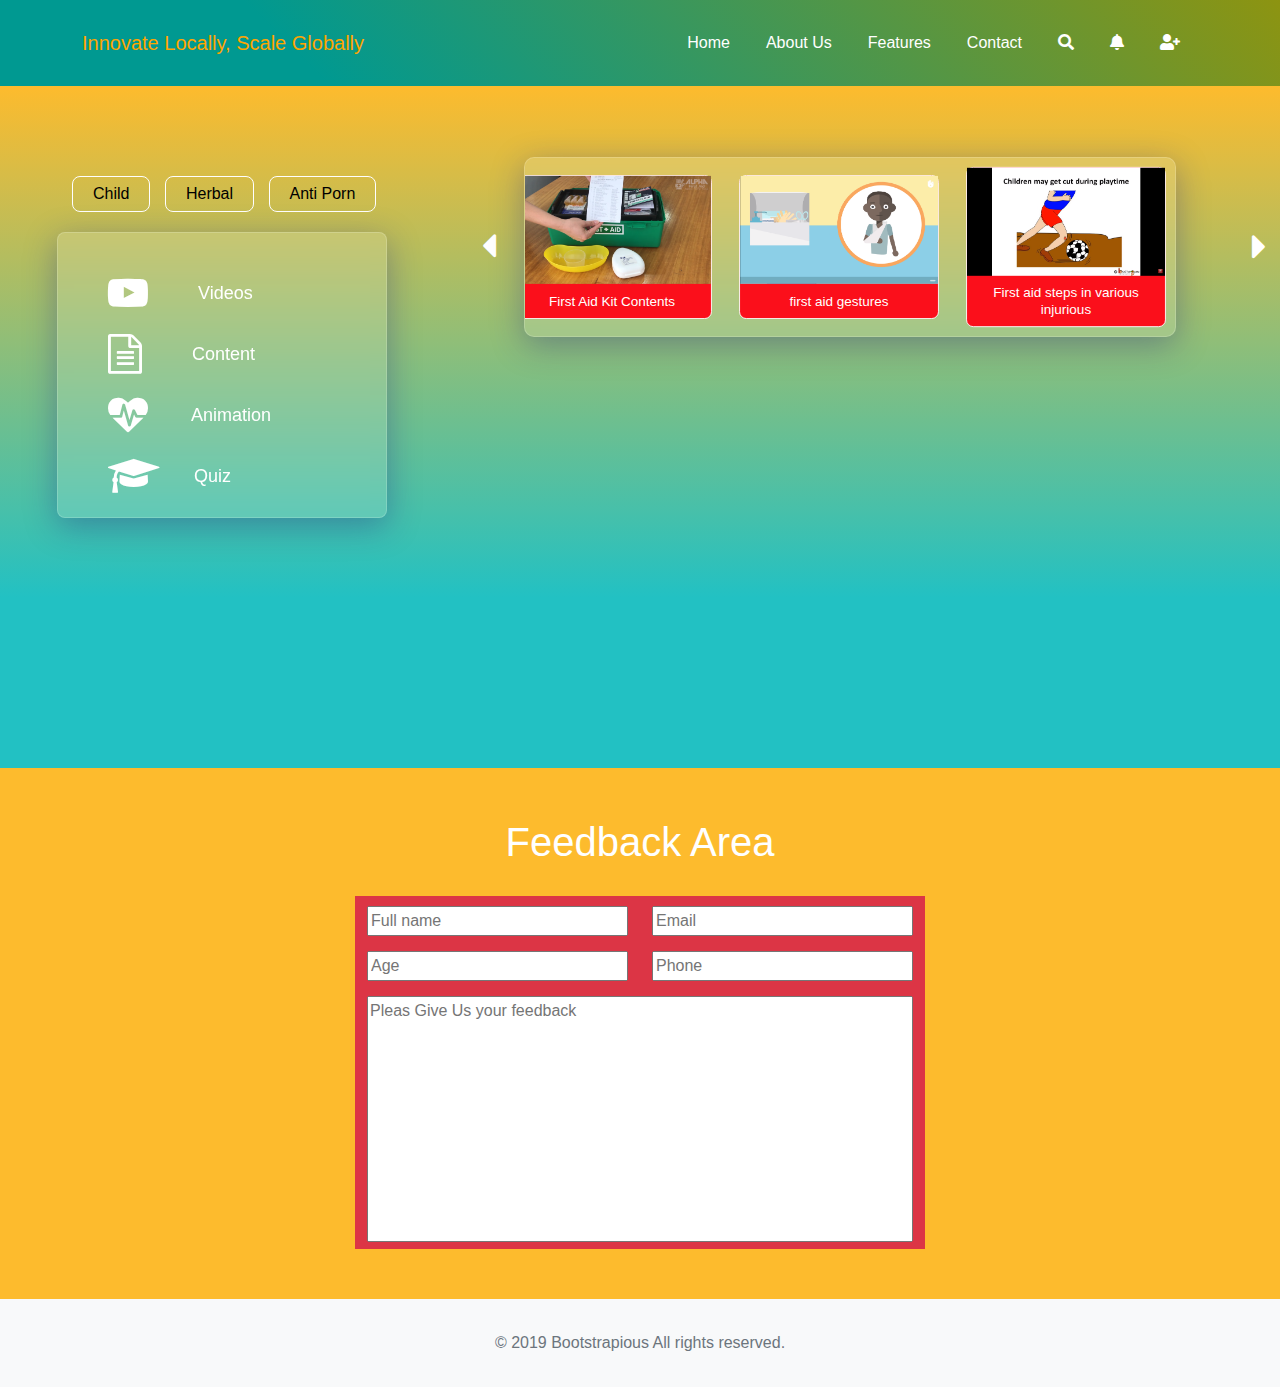
<file: basicfirstaid.html>
<!DOCTYPE html>
<html lang="en">

<head>
    <meta charset="UTF-8">
    <meta http-equiv="X-UA-Compatible" content="IE=edge">
    <meta name="viewport" content="width=device-width, initial-scale=1.0">
    <title>Basic first aid box</title>
    <!-- Favicon -->
    <link rel="icon" href="assets/images">

    <!-- Fontawesome icon -->
    <link rel="stylesheet" href="assets/css/fontawesome.min.css">
    <link rel="stylesheet" href="https://cdnjs.cloudflare.com/ajax/libs/font-awesome/4.7.0/css/font-awesome.min.css"
        integrity="sha512-SfTiTlX6kk+qitfevl/7LibUOeJWlt9rbyDn92a1DqWOw9vWG2MFoays0sgObmWazO5BQPiFucnnEAjpAB+/Sw=="
        crossorigin="anonymous" referrerpolicy="no-referrer" />
    <!-- Google Font -->

    <!-- Bootstrap CSS -->
    <link rel="stylesheet" href="assets/css/bootstrap.min.css">
    <!-- CSS only -->
    <link href="https://cdn.jsdelivr.net/npm/bootstrap@5.1.1/dist/css/bootstrap.min.css" rel="stylesheet"
        integrity="sha384-F3w7mX95PdgyTmZZMECAngseQB83DfGTowi0iMjiWaeVhAn4FJkqJByhZMI3AhiU" crossorigin="anonymous">

    <!-- Main Style CSS -->
    <link rel="stylesheet" href="assets/css/style.css">

    <!-- Responsive CSS -->
    <link rel="stylesheet" href="assets/css/responsive.css">
</head>

<body>
    <!-- Navbar Part Start -->
    <section id="navbar">
        <nav class="navbar navbar-expand-lg">
            <div class="container">
                <a class="navbar-brand logo" href="#">Innovate Locally, Scale Globally</a>
                <button class="navbar-toggler" type="button" data-bs-toggle="collapse" data-bs-target="#mainmenu">
                    <span class="navbar-toggler-icon"></span>
                </button>
                <div class="collapse navbar-collapse" id="mainmenu">
                    <ul class="navbar-nav ms-auto">
                        <li class="nav-item">
                            <a class="nav-link" href="index.html">Home</a>
                        </li>
                        <li class="nav-item">
                            <a class="nav-link" href="#">About Us</a>
                        </li>
                        <li class="nav-item">
                            <a class="nav-link" href="#">Features</a>
                        </li>
                        <li class="nav-item">
                            <a class="nav-link" href="#">Contact</a>
                        </li>
                        <li class="nav-item">
                            <a class="nav-link" href="#">
                                <i class="fas fa-search searchOverlayOn"></i>
                            </a>
                        </li>
                        <li class="nav-item">
                            <a class="nav-link" href="#"><i class="fas fa-bell"></i></a>
                        </li>
                        <li class="nav-item">
                            <a class="nav-link" href="#"><i class="fas fa-user-plus usericon"></i></a>
                        </li>
                    </ul>
                </div>
                <div class="searchOverlay">
                    <form action="">
                        <input type="text" placeholder="search">
                    </form>
                    <i class="fas fa-times searchOverlayOff"></i>
                </div>
            </div>
        </nav>
    </section>
    <!-- //Navbar Part End -->

    <!-- About Banner Part Start -->
    <!-- <section id="userprofile">
        <div class="container">
            <div class="row">
                <div class="col-3 mx-auto bg-danger">
                    <div class="userimg">
                        <img src="assets/images/user1.jpg" alt="">
                    </div>
                </div>
            </div>
            <div class="row">
                <div class="col-6 mx-auto bg-danger">
                    <div class="usertext">
                        <h2><span>Name: </span>Shrabonti Mitra</h2>
                        <h2><span>Age: </span>5</h2>
                        <h2><span>E-mail: </span>shrabontimitra95@gmail.com</h2>
                        <h2><span>Phone: </span>+0997765654373</h2>
                        <h2><span>Blood Group: </span>E+</h2>
                    </div>
                </div>
            </div>
        </div>
    </section> -->
    <!-- //About Banner Part End -->

    <!-- Sidebar and Thambnail Part Start -->
    <section class="sidebar">

        <div class="container-fluid">
            <div class="row ">
                <div class="col-md-4">
                    <div class="sidebar-banner">
                        <div class="item-list d-flex">
                            <ul>
                                <a href="">
                                    <li>Child</li>
                                </a>
                                <a href="">
                                    <li>Herbal</li>
                                </a>
                                <a href="">
                                    <li>Anti Porn</li>
                                </a>
                            </ul>
                        </div>

                        <div class="icon-list">
                            <div class="first-icon">
                                <span><i class="fa fa-youtube-play"></i></span>
                                <div>
                                    <h3>Videos</h3>
                                </div>
                            </div>

                            <div class="second-icon">
                                <span><i class="fa fa-file-text-o"></i></span>
                                <div>
                                    <h3 class="content">Content</h3>

                                    <div class="modal" tabindex="-1">
                                        <div class="modal-dialog">
                                         <!-- <div class="modal-content">
                                             <div class="modal-header">
                                              <h5 class="modal-title">This is Title</h5>
                                              <button type="button" class="btn-close" data-bs-dismiss="modal" aria-label="Close"></button>
                                            </div>
                                            <div class="modal-body">
                                              <p>
                                                     Esse aspernatur inventore exercitationem sunt doloremque amet, 
                                                        in laboriosam sit nulla sequi! Consequatur consequuntur laudantium 
                                                        unde accusamus dolores quas provident reprehenderit nostrum corrupti. Necessitatibus dolor in quibusdam itaque excepturi quasi adipisci ea! Quia sint distinctio exercitationem eius, asperiores itaque magnam corporis ratione atque cumque et sapiente ea dolor earum aperiam!</p>
                                            </div> 
                                            <div class="modal-footer">
                                              <button type="button" class="btn cls-btn btn-secondary" data-bs-dismiss="modal">Close</button>
                                              <button type="button" class="btn btn-primary">Save changes</button>
                                            </div>
                                          </div>-->
                                        </div>
                                      </div>
                                      
                                </div>
                            </div>

                            <div class="third-icon">
                                <span><i class="fa fa-heartbeat"></i></span>
                                <div>
                                    <h3>Animation</h3>
                                </div>
                            </div>

                            <div class="fourth-icon">
                                <span><i class="fa fa-graduation-cap"></i></span>
                                <div>
                                    <h3>Quiz</h3>
                                </div>
                            </div>
                        </div>
                    </div>
                </div>

                <div class="col-md-8">
                    <div class="main-container">
                        <span><i class="fa fa-caret-left prev-btn"></i></span>
                        <section class="slider">


                            <div class="thumbnail">
                                <img src="assets/images/kit-1.png" class="slider-img " alt="">
                                <h4>Good selection items for first aid kit</h4>
                            </div>

                            <div class="thumbnail">
                                <img src="assets/images/kit-2.png" class="slider-img" alt="">
                                <h4>Cardinal Items in a first aid kit for safetyt</h4>
                            </div>

                            <div class="thumbnail">
                                <img src="assets/images/kit-3.png" class="slider-img" alt="">
                                <h4>First Aid Kit Contents</h4>
                            </div>

                            <div class="thumbnail">
                                <img src="assets/images/kit-4.png" class="slider-img" alt="">
                                <h4>first aid gestures</h4>
                            </div>

                            <div class="thumbnail">
                                <img src="assets/images/kit-5.png" class="slider-img" alt="">
                                <h4>First aid steps in various injurious</h4>
                            </div>

                            <div class="thumbnail">
                                <img src="assets/images/kit-6.png" class="slider-img" alt="">
                                <h4>Steps of using first aid kit components</h4>
                            </div>

                            <div class="thumbnail">
                                <img src="assets/images/kit-7.png" class="slider-img" alt="">
                                <h4>Components inside first aid kit with its use</h4>
                            </div>

                        </section>
                        <span><i class="fa fa-caret-right next-btn"></i></span>
                    </div>

                    <section class="video-left">
                        <embed class="video-slider" style="width: 650px; height: 350px;"
                            src="https://www.youtube.com/embed/7HU7rmz1myM" type="">
                    </section>
                </div>


            </div>
        </div>
    </section>
    <!-- //Sidebar and Thambnail Part End -->

    <!-- Feedback Part Start -->
    <section id="feedback">
        <div class="container">
            <div class="section_title text-center">
                <h2>Feedback Area</h2>
            </div>
            <div class="row">
                <div class="col-6 mx-auto bg-danger">
                    <div class="feedback_area">
                        <form action="">
                            <div class="row">
                                <div class="col-6">
                                    <input type="text" placeholder="Full name" required>
                                    <input type="number" placeholder="Age" required>
                                </div>
                                <div class="col-6">
                                    <input type="email" placeholder="Email" required>
                                    <input type="tel" placeholder="Phone" required>
                                </div>
                            </div>
                            <textarea name="" id="feedback_text_area" rows="10"
                                placeholder="Pleas Give Us your feedback"></textarea>
                        </form>
                    </div>
                </div>
            </div>
        </div>
    </section>
    <!-- //Feedback Part End -->

    <!-- Copyrights -->
    <div class="bg-light py-4">
        <div class="container text-center">
            <p class="text-muted mb-0 py-2">© 2019 Bootstrapious All rights reserved.</p>
        </div>
    </div>


    <!-- if javascript doesn't work -->
    <noscript>You have to enable javascript to view this site</noscript>
    <!-- Jquery Js -->
    <script src="assets/js/jquery-3.6.0.min.js"></script>
    <!-- Bootstrap Js -->
    <script src="assets/js/bootstrap.min.js"></script>
    <!-- JavaScript Bundle with Popper -->
    <script src="https://cdn.jsdelivr.net/npm/bootstrap@5.1.1/dist/js/bootstrap.bundle.min.js"
        integrity="sha384-/bQdsTh/da6pkI1MST/rWKFNjaCP5gBSY4sEBT38Q/9RBh9AH40zEOg7Hlq2THRZ"
        crossorigin="anonymous"></script>
    <!-- Main Js -->
    <script src="assets/js/app.js"></script>
    <script src="assets/js/kit.js"></script>
</body>

</html>
</file>
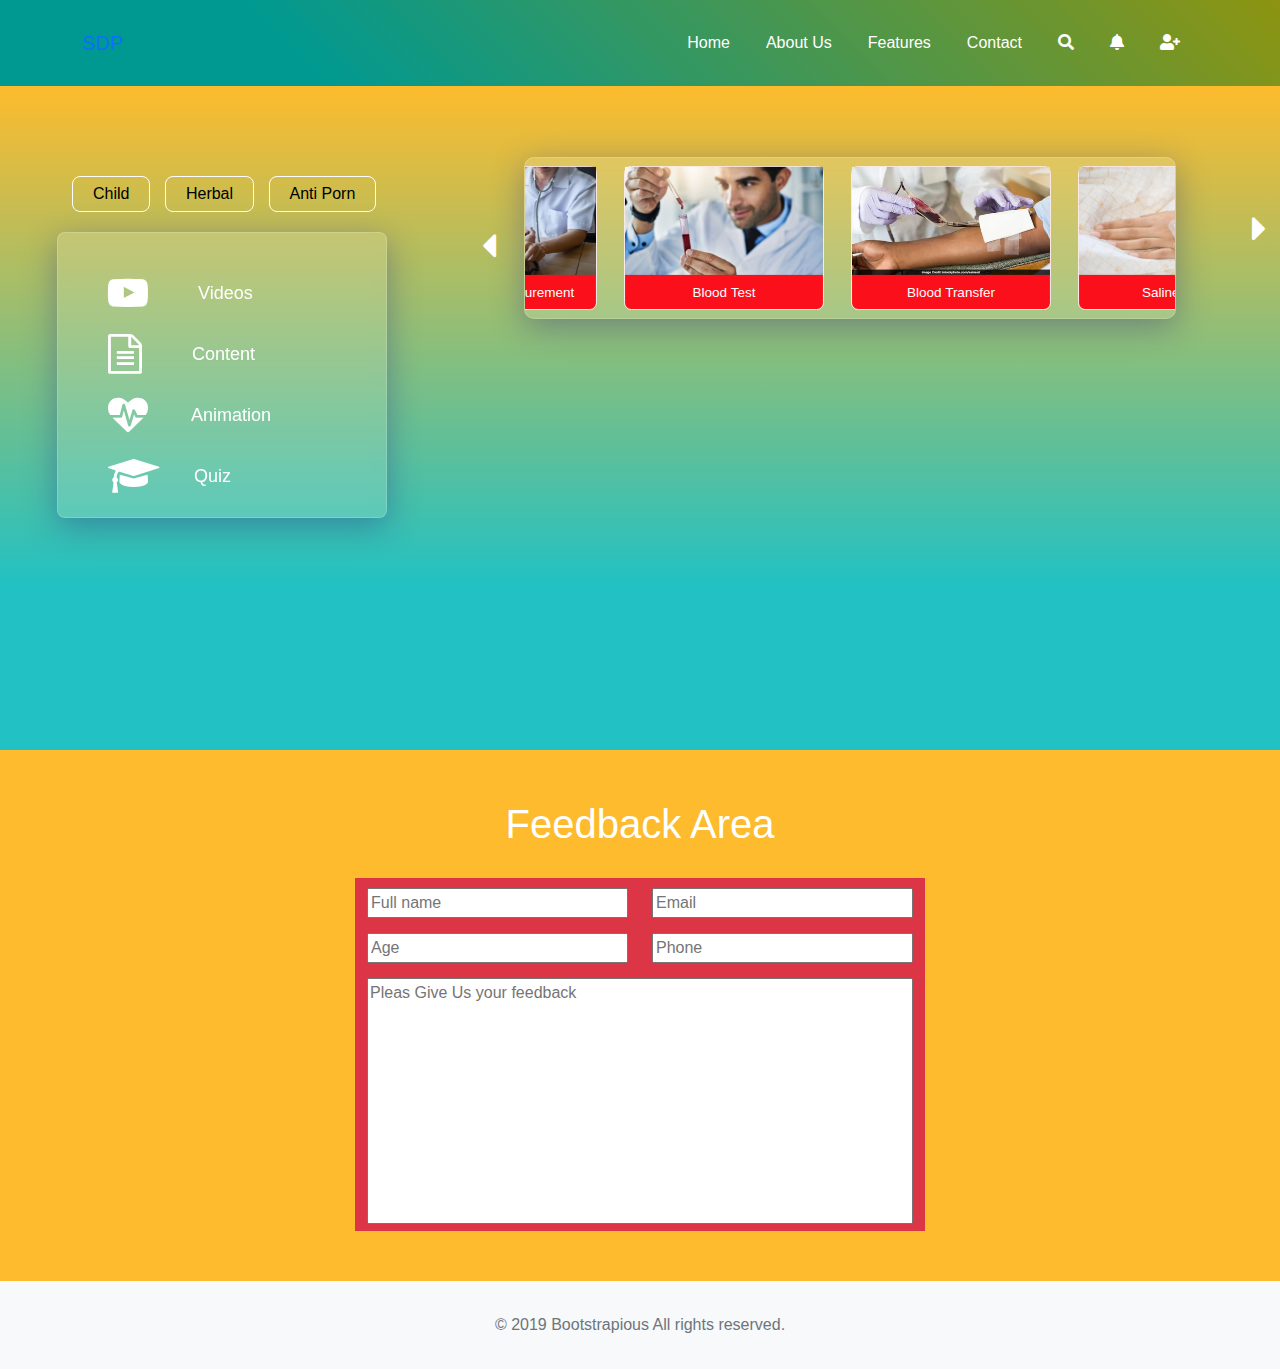
<file: beahomedoctor.html>
<!DOCTYPE html>
<html lang="en">
<head>
    <meta charset="UTF-8">
    <meta http-equiv="X-UA-Compatible" content="IE=edge">
    <meta name="viewport" content="width=device-width, initial-scale=1.0">
    <title>Basic first aid box</title>
    <!-- Favicon -->
    <link rel="icon" href="assets/images">
    
    <!-- Fontawesome icon -->
    <link rel="stylesheet" href="assets/css/fontawesome.min.css">
    <link rel="stylesheet" href="https://cdnjs.cloudflare.com/ajax/libs/font-awesome/4.7.0/css/font-awesome.min.css" integrity="sha512-SfTiTlX6kk+qitfevl/7LibUOeJWlt9rbyDn92a1DqWOw9vWG2MFoays0sgObmWazO5BQPiFucnnEAjpAB+/Sw==" crossorigin="anonymous" referrerpolicy="no-referrer" />
    <!-- Google Font -->

    <!-- Bootstrap CSS -->
    <link rel="stylesheet" href="assets/css/bootstrap.min.css">
    <!-- CSS only -->
    <link href="https://cdn.jsdelivr.net/npm/bootstrap@5.1.1/dist/css/bootstrap.min.css" rel="stylesheet" integrity="sha384-F3w7mX95PdgyTmZZMECAngseQB83DfGTowi0iMjiWaeVhAn4FJkqJByhZMI3AhiU" crossorigin="anonymous">
 
    <!-- Main Style CSS -->
    <link rel="stylesheet" href="assets/css/style.css">

    <!-- Responsive CSS -->
    <link rel="stylesheet" href="assets/css/responsive.css">
</head>
<body>
    <!-- Navbar Part Start -->
    <section id="navbar">
        <nav class="navbar navbar-expand-lg">
            <div class="container">
                <a class="navbar-brand" href="#">SDP</a>
                <button class="navbar-toggler" type="button" data-bs-toggle="collapse" data-bs-target="#mainmenu">
                    <span class="navbar-toggler-icon"></span>
                </button>
                <div class="collapse navbar-collapse" id="mainmenu">
                    <ul class="navbar-nav ms-auto">
                        <li class="nav-item">
                            <a class="nav-link" href="index.html">Home</a>
                        </li>
                        <li class="nav-item">
                            <a class="nav-link" href="#">About Us</a>
                        </li>
                        <li class="nav-item">
                            <a class="nav-link" href="#">Features</a>
                        </li>
                        <li class="nav-item">
                            <a class="nav-link" href="#">Contact</a>
                        </li>
                        <li class="nav-item">
                            <a class="nav-link" href="#">
                                <i class="fas fa-search searchOverlayOn"></i>
                            </a>
                        </li>
                        <li class="nav-item">
                            <a class="nav-link" href="#"><i class="fas fa-bell"></i></a>
                        </li>
                        <li class="nav-item">
                            <a class="nav-link" href="#"><i class="fas fa-user-plus usericon"></i></a>
                        </li>
                    </ul>
                </div>
                <div class="searchOverlay">
                    <form action="">
                        <input type="text" placeholder="search">
                    </form>
                    <i class="fas fa-times searchOverlayOff"></i>
                </div>
            </div>
        </nav>
    </section>
    <!-- //Navbar Part End -->

    <!-- About Banner Part Start -->
    <!-- <section id="userprofile">
        <div class="container">
            <div class="row">
                <div class="col-3 mx-auto bg-danger">
                    <div class="userimg">
                        <img src="assets/images/user1.jpg" alt="">
                    </div>
                </div>
            </div>
            <div class="row">
                <div class="col-6 mx-auto bg-danger">
                    <div class="usertext">
                        <h2><span>Name: </span>Shrabonti Mitra</h2>
                        <h2><span>Age: </span>5</h2>
                        <h2><span>E-mail: </span>shrabontimitra95@gmail.com</h2>
                        <h2><span>Phone: </span>+0997765654373</h2>
                        <h2><span>Blood Group: </span>E+</h2>
                    </div>
                </div>
            </div>
        </div>
    </section> -->
    <!-- //About Banner Part End -->

    <!-- Sidebar and Thambnail Part Start -->
    <section class="sidebar">

        <div class="container-fluid">
            <div class="row ">
                <div class="col-md-4">
                  <div class="sidebar-banner">
                    <div class="item-list d-flex">
                        <ul>
                            <a href=""><li>Child</li></a>
                            <a href=""><li>Herbal</li></a>
                            <a href=""><li>Anti Porn</li></a>
                        </ul>
                    </div>

                   <div class="icon-list">
                    <div class="first-icon">
                        <span><i class="fa fa-youtube-play"></i></span>
                        <div>
                            <h3>Videos</h3>
                        </div>
                    </div>

                    <div class="second-icon">
                        <span><i class="fa fa-file-text-o"></i></span>
                        <div>
                            <h3>Content</h3>
                        </div>
                    </div>

                    <div class="third-icon">
                        <span><i class="fa fa-heartbeat"></i></span>
                        <div>
                            <h3>Animation</h3>
                        </div>
                    </div>

                    <div class="fourth-icon">
                        <span><i class="fa fa-graduation-cap"></i></span>
                        <div>
                            <h3>Quiz</h3>
                        </div>
                    </div>
                  </div>
                </div>
                   </div>

                   <div class="col-md-8">
                    <div class="main-container">
                        <span><i class="fa fa-caret-left prev-btn"></i></span>
                        <section class="slider">


                            <div class="thumbnail">
                                <img src="assets/images/doctor-1.jpg" class="slider-img " alt="" >
                                <h4>Injection Push</h4>
                            </div>

                            <div class="thumbnail">
                                <img src="assets/images/doctor-2.jpg" class="slider-img" alt="" >
                                <h4>Pressure Measurement</h4>
                            </div>

                            <div class="thumbnail">
                                <img src="assets/images/doctor-3.jpg" class="slider-img" alt="" >
                                <h4>Temperature Measurement</h4>
                            </div>

                            <div class="thumbnail">
                                <img src="assets/images/doctor-4.jpg" class="slider-img" alt="" >
                                <h4>SugarLevel Measurement</h4>
                            </div>

                            <div class="thumbnail">
                                <img src="assets/images/doctor-5.jpg" class="slider-img" alt="" >
                                <h4>Blood Test</h4>
                            </div>

                            <div class="thumbnail">
                                <img src="assets/images/doctor-6.png" class="slider-img" alt="" >
                                <h4>Blood Transfer</h4>
                            </div>

                            <div class="thumbnail">
                                <img src="assets/images/doctor-7.jpg" class="slider-img" alt="" >
                                <h4>Saline Push</h4>
                            </div>

                            <div class="thumbnail">
                                <img src="assets/images/doctor-8.png" class="slider-img" alt="" >
                                <h4>Stop Diarrhea</h4>
                            </div>

                            <div class="thumbnail">
                                <img src="assets/images/doctor-9.png" class="slider-img" alt="" >
                                <h4>Stop Head pain</h4>
                            </div>

                            <div class="thumbnail">
                                <img src="assets/images/doctor-10.jpg" class="slider-img" alt="" >
                                <h4>Increase Brain Power</h4>
                            </div>
                        </section>
                        <span><i class="fa fa-caret-right next-btn"></i></span>
                    </div>

                    <section class="video-left" >
                       <embed class="video-slider" style="width: 650px; height: 350px;" src="https://www.youtube.com/embed/FQ2gX8qQR_Y" type="">
                    </section>
                </div>

            </div>
        </div>
    </section>
    <!-- //Sidebar and Thambnail Part End -->

    <!-- Feedback Part Start -->
    <section id="feedback">
        <div class="container">
            <div class="section_title text-center">
                <h2>Feedback Area</h2>
            </div>
            <div class="row">
                <div class="col-6 mx-auto bg-danger">
                    <div class="feedback_area">
                        <form action="">
                            <div class="row">
                                <div class="col-6">
                                    <input type="text" placeholder="Full name" required>
                                    <input type="number" placeholder="Age" required>
                                </div>
                                <div class="col-6">
                                    <input type="email" placeholder="Email" required>
                                    <input type="tel" placeholder="Phone" required>
                                </div>
                            </div>
                            <textarea name="" id="feedback_text_area" rows="10" placeholder="Pleas Give Us your feedback"></textarea>
                        </form>
                    </div>
                </div>
            </div>
        </div>
    </section>
    <!-- //Feedback Part End -->

    <!-- Copyrights -->
    <div class="bg-light py-4">
        <div class="container text-center">
          <p class="text-muted mb-0 py-2">© 2019 Bootstrapious All rights reserved.</p>
        </div>
      </div>

    
    <!-- if javascript doesn't work -->
    <noscript>You have to enable javascript to view this site</noscript>
    <!-- Jquery Js -->
    <script src="assets/js/jquery-3.6.0.min.js"></script>
    <!-- Bootstrap Js -->
    <script src="assets/js/bootstrap.min.js"></script>
    <!-- JavaScript Bundle with Popper -->
    <script src="https://cdn.jsdelivr.net/npm/bootstrap@5.1.1/dist/js/bootstrap.bundle.min.js" integrity="sha384-/bQdsTh/da6pkI1MST/rWKFNjaCP5gBSY4sEBT38Q/9RBh9AH40zEOg7Hlq2THRZ" crossorigin="anonymous"></script>
    <!-- Main Js -->
    <script src="assets/js/app.js"></script>
    <script src="assets/js/slider.js"></script>
</body>
</html>
</file>
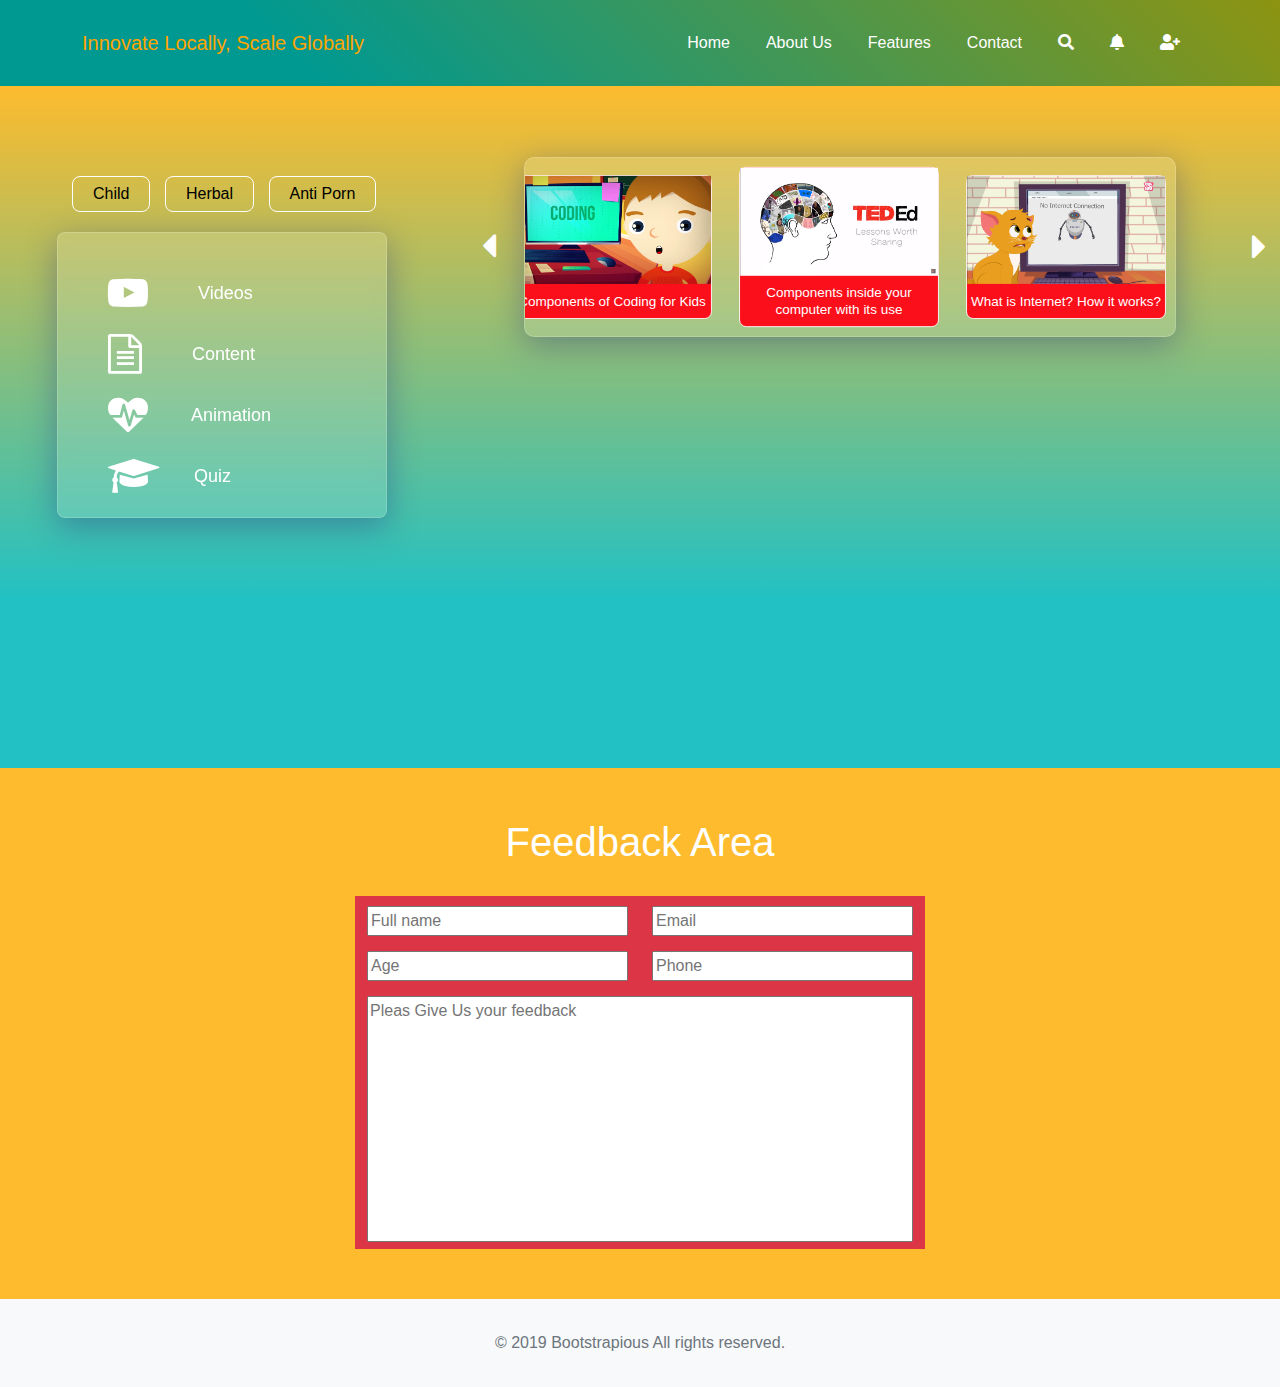
<file: beaprogrammer.html>
<!DOCTYPE html>
<html lang="en">
<head>
    <meta charset="UTF-8">
    <meta http-equiv="X-UA-Compatible" content="IE=edge">
    <meta name="viewport" content="width=device-width, initial-scale=1.0">
    <title>Basic first aid box</title>
    <!-- Favicon -->
    <link rel="icon" href="assets/images">
    
    <!-- Fontawesome icon -->
    <link rel="stylesheet" href="assets/css/fontawesome.min.css">
    <link rel="stylesheet" href="https://cdnjs.cloudflare.com/ajax/libs/font-awesome/4.7.0/css/font-awesome.min.css" integrity="sha512-SfTiTlX6kk+qitfevl/7LibUOeJWlt9rbyDn92a1DqWOw9vWG2MFoays0sgObmWazO5BQPiFucnnEAjpAB+/Sw==" crossorigin="anonymous" referrerpolicy="no-referrer" />
    <!-- Google Font -->

    <!-- Bootstrap CSS -->
    <link rel="stylesheet" href="assets/css/bootstrap.min.css">
    <!-- CSS only -->
    <link href="https://cdn.jsdelivr.net/npm/bootstrap@5.1.1/dist/css/bootstrap.min.css" rel="stylesheet" integrity="sha384-F3w7mX95PdgyTmZZMECAngseQB83DfGTowi0iMjiWaeVhAn4FJkqJByhZMI3AhiU" crossorigin="anonymous">
 
    <!-- Main Style CSS -->
    <link rel="stylesheet" href="assets/css/style.css">

    <!-- Responsive CSS -->
    <link rel="stylesheet" href="assets/css/responsive.css">
</head>
<body>
    <!-- Navbar Part Start -->
    <section id="navbar">
        <nav class="navbar navbar-expand-lg">
            <div class="container">
                <a class="navbar-brand logo" href="#">Innovate Locally, Scale Globally</a>
                <button class="navbar-toggler" type="button" data-bs-toggle="collapse" data-bs-target="#mainmenu">
                    <span class="navbar-toggler-icon"></span>
                </button>
                <div class="collapse navbar-collapse" id="mainmenu">
                    <ul class="navbar-nav ms-auto">
                        <li class="nav-item">
                            <a class="nav-link" href="index.html">Home</a>
                        </li>
                        <li class="nav-item">
                            <a class="nav-link" href="#">About Us</a>
                        </li>
                        <li class="nav-item">
                            <a class="nav-link" href="#">Features</a>
                        </li>
                        <li class="nav-item">
                            <a class="nav-link" href="#">Contact</a>
                        </li>
                        <li class="nav-item">
                            <a class="nav-link" href="#">
                                <i class="fas fa-search searchOverlayOn"></i>
                            </a>
                        </li>
                        <li class="nav-item">
                            <a class="nav-link" href="#"><i class="fas fa-bell"></i></a>
                        </li>
                        <li class="nav-item">
                            <a class="nav-link" href="#"><i class="fas fa-user-plus usericon"></i></a>
                        </li>
                    </ul>
                </div>
                <div class="searchOverlay">
                    <form action="">
                        <input type="text" placeholder="search">
                    </form>
                    <i class="fas fa-times searchOverlayOff"></i>
                </div>
            </div>
        </nav>
    </section>
    <!-- //Navbar Part End -->

    <!-- About Banner Part Start -->
    <!-- <section id="userprofile">
        <div class="container">
            <div class="row">
                <div class="col-3 mx-auto bg-danger">
                    <div class="userimg">
                        <img src="assets/images/user1.jpg" alt="">
                    </div>
                </div>
            </div>
            <div class="row">
                <div class="col-6 mx-auto bg-danger">
                    <div class="usertext">
                        <h2><span>Name: </span>Shrabonti Mitra</h2>
                        <h2><span>Age: </span>5</h2>
                        <h2><span>E-mail: </span>shrabontimitra95@gmail.com</h2>
                        <h2><span>Phone: </span>+0997765654373</h2>
                        <h2><span>Blood Group: </span>E+</h2>
                    </div>
                </div>
            </div>
        </div>
    </section> -->
    <!-- //About Banner Part End -->

    <!-- Sidebar and Thambnail Part Start -->
    <section class="sidebar">

        <div class="container-fluid">
            <div class="row ">
                <div class="col-md-4">
                  <div class="sidebar-banner">
                    <div class="item-list d-flex">
                        <ul>
                            <a href=""><li>Child</li></a>
                            <a href=""><li>Herbal</li></a>
                            <a href=""><li>Anti Porn</li></a>
                        </ul>
                    </div>

                   <div class="icon-list">
                    <div class="first-icon">
                        <span><i class="fa fa-youtube-play"></i></span>
                        <div>
                            <h3>Videos</h3>
                        </div>
                    </div>

                    <div class="second-icon">
                        <span><i class="fa fa-file-text-o"></i></span>
                        <div>
                            <h3 class="content">Content</h3>
                            <div class="modal" tabindex="-1">
                                <div class="modal-dialog">
                                 <!-- <div class="modal-content">
                                     <div class="modal-header">
                                      <h5 class="modal-title">This is Title</h5>
                                      <button type="button" class="btn-close" data-bs-dismiss="modal" aria-label="Close"></button>
                                    </div>
                                    <div class="modal-body">
                                      <p>
                                             Esse aspernatur inventore exercitationem sunt doloremque amet, 
                                                in laboriosam sit nulla sequi! Consequatur consequuntur laudantium 
                                                unde accusamus dolores quas provident reprehenderit nostrum corrupti. Necessitatibus dolor in quibusdam itaque excepturi quasi adipisci ea! Quia sint distinctio exercitationem eius, asperiores itaque magnam corporis ratione atque cumque et sapiente ea dolor earum aperiam!</p>
                                    </div> 
                                    <div class="modal-footer">
                                      <button type="button" class="btn cls-btn btn-secondary" data-bs-dismiss="modal">Close</button>
                                      <button type="button" class="btn btn-primary">Save changes</button>
                                    </div>
                                  </div>-->
                                </div>
                              </div>
                              
                        </div>
                    </div>

                    <div class="third-icon">
                        <span><i class="fa fa-heartbeat"></i></span>
                        <div>
                            <h3>Animation</h3>
                        </div>
                    </div>

                    <div class="fourth-icon">
                        <span><i class="fa fa-graduation-cap"></i></span>
                        <div>
                            <h3>Quiz</h3>
                        </div>
                    </div>
                  </div>
                </div>
                   </div>

                <div class="col-md-8">
                    <div class="main-container">
                        <span><i class="fa fa-caret-left prev-btn"></i></span>
                        <section class="slider">


                            <div class="thumbnail">
                                <img src="assets/images/programmer-1.png" class="slider-img " alt="" >
                                <h4>Invention Of Computer Programming Language</h4>
                            </div>

                            <div class="thumbnail">
                                <img src="assets/images/programmer-2.png" class="slider-img" alt="" >
                                <h4>Conceptual Computer Programming for Kids</h4>
                            </div>

                            <div class="thumbnail">
                                <img src="assets/images/programmer-3.png" class="slider-img" alt="" >
                                <h4>Components of Coding for Kids</h4>
                            </div>

                            <div class="thumbnail">
                                <img src="assets/images/programmer-4.png" class="slider-img" alt="" >
                                <h4>Components inside your computer with its use</h4>
                            </div>

                            <div class="thumbnail">
                                <img src="assets/images/programmer-5.png" class="slider-img" alt="" >
                                <h4>What is Internet? How it works?</h4>
                            </div>

                            <div class="thumbnail">
                                <img src="assets/images/programmer-6.png" class="slider-img" alt="" >
                                <h4>Interesting Python for kids</h4>
                            </div>

                            <div class="thumbnail">
                                <img src="assets/images/programmer-7.png" class="slider-img" alt="" >
                                <h4>Python Playground & its feature</h4>
                            </div>

                        </section>
                        <span><i class="fa fa-caret-right next-btn"></i></span>
                    </div>

                    <section class="video-left" >
                       <embed class="video-slider" style="width: 650px; height: 350px;" src="https://www.youtube.com/embed/j-3eArinB7E" type="">
                    </section>
                </div>


            </div>
        </div>
    </section>
    <!-- //Sidebar and Thambnail Part End -->

    <!-- Feedback Part Start -->
    <section id="feedback">
        <div class="container">
            <div class="section_title text-center">
                <h2>Feedback Area</h2>
            </div>
            <div class="row">
                <div class="col-6 mx-auto bg-danger">
                    <div class="feedback_area">
                        <form action="">
                            <div class="row">
                                <div class="col-6">
                                    <input type="text" placeholder="Full name" required>
                                    <input type="number" placeholder="Age" required>
                                </div>
                                <div class="col-6">
                                    <input type="email" placeholder="Email" required>
                                    <input type="tel" placeholder="Phone" required>
                                </div>
                            </div>
                            <textarea name="" id="feedback_text_area" rows="10" placeholder="Pleas Give Us your feedback"></textarea>
                        </form>
                    </div>
                </div>
            </div>
        </div>
    </section>
    <!-- //Feedback Part End -->

    <!-- Copyrights -->
    <div class="bg-light py-4">
        <div class="container text-center">
          <p class="text-muted mb-0 py-2">© 2019 Bootstrapious All rights reserved.</p>
        </div>
      </div>

    
    <!-- if javascript doesn't work -->
    <noscript>You have to enable javascript to view this site</noscript>
    <!-- Jquery Js -->
    <script src="assets/js/jquery-3.6.0.min.js"></script>
    <!-- Bootstrap Js -->
    <script src="assets/js/bootstrap.min.js"></script>
    <!-- JavaScript Bundle with Popper -->
    <script src="https://cdn.jsdelivr.net/npm/bootstrap@5.1.1/dist/js/bootstrap.bundle.min.js" integrity="sha384-/bQdsTh/da6pkI1MST/rWKFNjaCP5gBSY4sEBT38Q/9RBh9AH40zEOg7Hlq2THRZ" crossorigin="anonymous"></script>
    <!-- Main Js -->
    <script src="assets/js/app.js"></script>
    <script src="assets/js/programmer.js"></script>
</body>
</html>
</file>
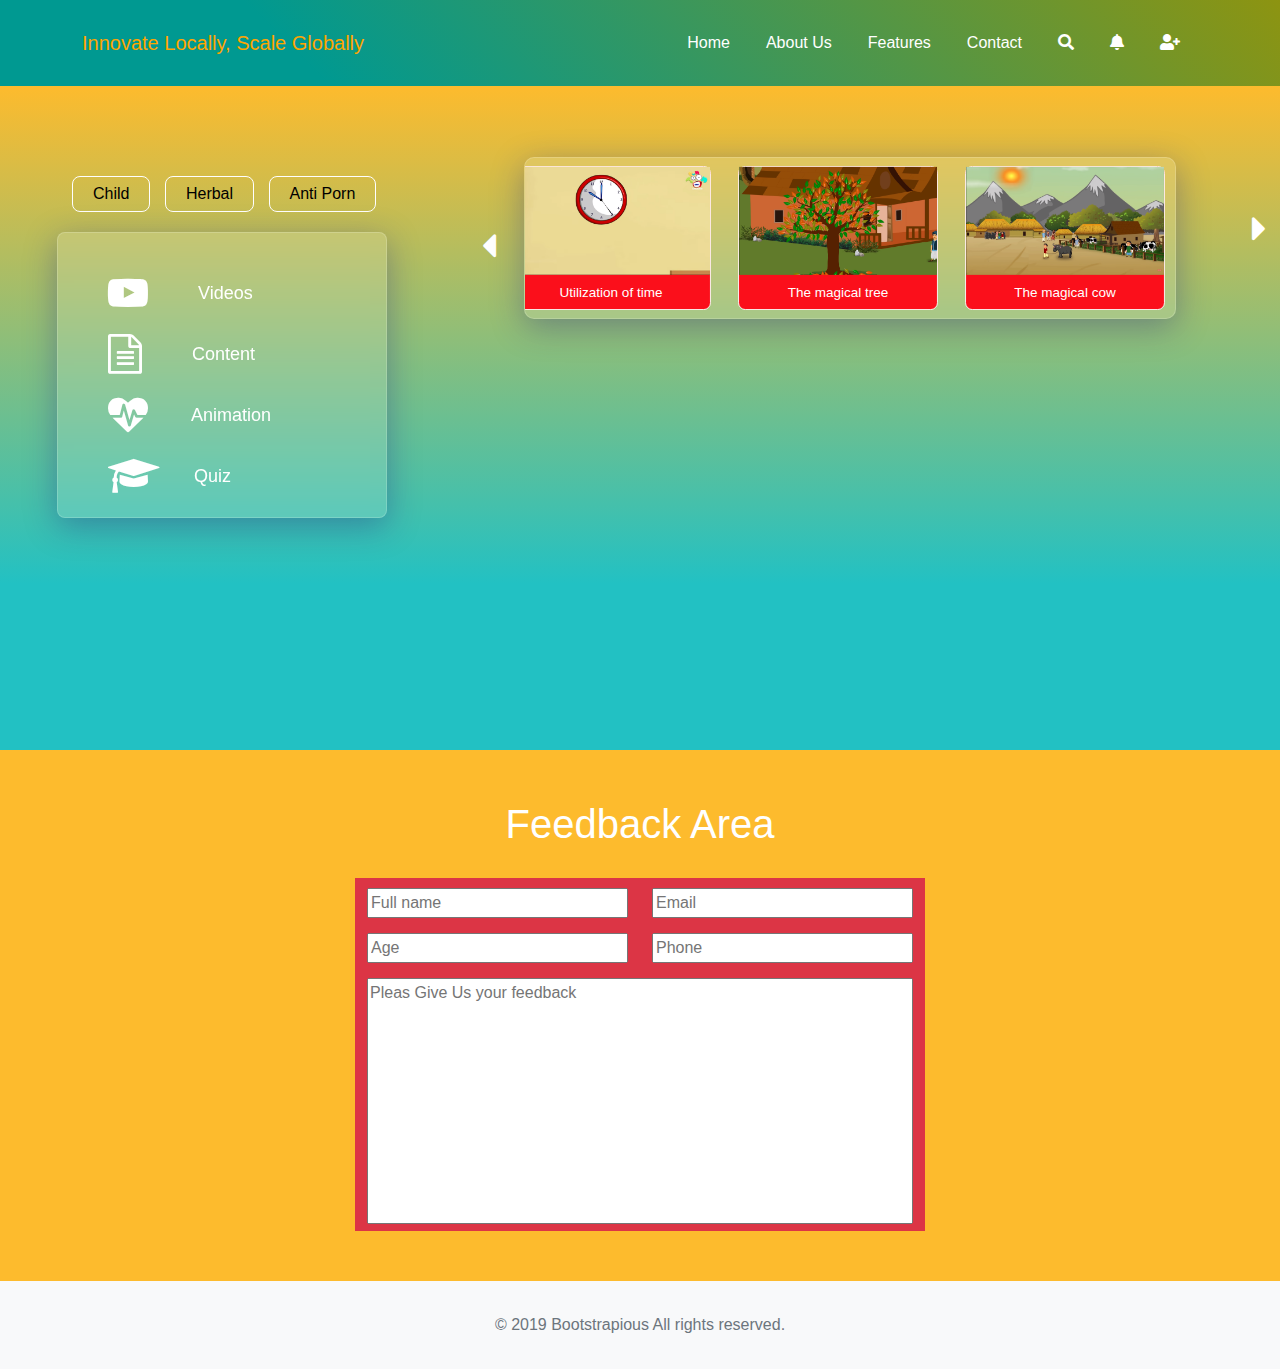
<file: funnystory.html>
<!DOCTYPE html>
<html lang="en">
<head>
    <meta charset="UTF-8">
    <meta http-equiv="X-UA-Compatible" content="IE=edge">
    <meta name="viewport" content="width=device-width, initial-scale=1.0">
    <title>Basic first aid box</title>
    <!-- Favicon -->
    <link rel="icon" href="assets/images">
    
    <!-- Fontawesome icon -->
    <link rel="stylesheet" href="assets/css/fontawesome.min.css">
    <link rel="stylesheet" href="https://cdnjs.cloudflare.com/ajax/libs/font-awesome/4.7.0/css/font-awesome.min.css" integrity="sha512-SfTiTlX6kk+qitfevl/7LibUOeJWlt9rbyDn92a1DqWOw9vWG2MFoays0sgObmWazO5BQPiFucnnEAjpAB+/Sw==" crossorigin="anonymous" referrerpolicy="no-referrer" />
    <!-- Google Font -->

    <!-- Bootstrap CSS -->
    <link rel="stylesheet" href="assets/css/bootstrap.min.css">
    <!-- CSS only -->
    <link href="https://cdn.jsdelivr.net/npm/bootstrap@5.1.1/dist/css/bootstrap.min.css" rel="stylesheet" integrity="sha384-F3w7mX95PdgyTmZZMECAngseQB83DfGTowi0iMjiWaeVhAn4FJkqJByhZMI3AhiU" crossorigin="anonymous">
 
    <!-- Main Style CSS -->
    <link rel="stylesheet" href="assets/css/style.css">

    <!-- Responsive CSS -->
    <link rel="stylesheet" href="assets/css/responsive.css">
</head>
<body>
    <!-- Navbar Part Start -->
    <section id="navbar">
        <nav class="navbar navbar-expand-lg">
            <div class="container">
                <a class="navbar-brand logo" href="#">Innovate Locally, Scale Globally</a>
                <button class="navbar-toggler" type="button" data-bs-toggle="collapse" data-bs-target="#mainmenu">
                    <span class="navbar-toggler-icon"></span>
                </button>
                <div class="collapse navbar-collapse" id="mainmenu">
                    <ul class="navbar-nav ms-auto">
                        <li class="nav-item">
                            <a class="nav-link" href="index.html">Home</a>
                        </li>
                        <li class="nav-item">
                            <a class="nav-link" href="#">About Us</a>
                        </li>
                        <li class="nav-item">
                            <a class="nav-link" href="#">Features</a>
                        </li>
                        <li class="nav-item">
                            <a class="nav-link" href="#">Contact</a>
                        </li>
                        <li class="nav-item">
                            <a class="nav-link" href="#">
                                <i class="fas fa-search searchOverlayOn"></i>
                            </a>
                        </li>
                        <li class="nav-item">
                            <a class="nav-link" href="#"><i class="fas fa-bell"></i></a>
                        </li>
                        <li class="nav-item">
                            <a class="nav-link" href="#"><i class="fas fa-user-plus usericon"></i></a>
                        </li>
                    </ul>
                </div>
                <div class="searchOverlay">
                    <form action="">
                        <input type="text" placeholder="search">
                    </form>
                    <i class="fas fa-times searchOverlayOff"></i>
                </div>
            </div>
        </nav>
    </section>
    <!-- //Navbar Part End -->

    <!-- About Banner Part Start -->
    <!-- <section id="userprofile">
        <div class="container">
            <div class="row">
                <div class="col-3 mx-auto bg-danger">
                    <div class="userimg">
                        <img src="assets/images/user1.jpg" alt="">
                    </div>
                </div>
            </div>
            <div class="row">
                <div class="col-6 mx-auto bg-danger">
                    <div class="usertext">
                        <h2><span>Name: </span>Shrabonti Mitra</h2>
                        <h2><span>Age: </span>5</h2>
                        <h2><span>E-mail: </span>shrabontimitra95@gmail.com</h2>
                        <h2><span>Phone: </span>+0997765654373</h2>
                        <h2><span>Blood Group: </span>E+</h2>
                    </div>
                </div>
            </div>
        </div>
    </section> -->
    <!-- //About Banner Part End -->

    <!-- Sidebar and Thambnail Part Start -->
    <section class="sidebar">

        <div class="container-fluid">
            <div class="row ">
                <div class="col-md-4">
                  <div class="sidebar-banner">
                    <div class="item-list d-flex">
                        <ul>
                            <a href=""><li>Child</li></a>
                            <a href=""><li>Herbal</li></a>
                            <a href=""><li>Anti Porn</li></a>
                        </ul>
                    </div>

                   <div class="icon-list">
                    <div class="first-icon">
                        <span><i class="fa fa-youtube-play"></i></span>
                        <div>
                            <h3>Videos</h3>
                        </div>
                    </div>

                    <div class="second-icon">
                        <span><i class="fa fa-file-text-o"></i></span>
                        <div>
                            <h3 class="content">Content</h3>
                            <div class="modal" tabindex="-1">
                                <div class="modal-dialog">
                                 <!-- <div class="modal-content">
                                     <div class="modal-header">
                                      <h5 class="modal-title">This is Title</h5>
                                      <button type="button" class="btn-close" data-bs-dismiss="modal" aria-label="Close"></button>
                                    </div>
                                    <div class="modal-body">
                                      <p>
                                             Esse aspernatur inventore exercitationem sunt doloremque amet, 
                                                in laboriosam sit nulla sequi! Consequatur consequuntur laudantium 
                                                unde accusamus dolores quas provident reprehenderit nostrum corrupti. Necessitatibus dolor in quibusdam itaque excepturi quasi adipisci ea! Quia sint distinctio exercitationem eius, asperiores itaque magnam corporis ratione atque cumque et sapiente ea dolor earum aperiam!</p>
                                    </div> 
                                    <div class="modal-footer">
                                      <button type="button" class="btn cls-btn btn-secondary" data-bs-dismiss="modal">Close</button>
                                      <button type="button" class="btn btn-primary">Save changes</button>
                                    </div>
                                  </div>-->
                                </div>
                              </div>
                              
                        </div>
                    </div>

                    <div class="third-icon">
                        <span><i class="fa fa-heartbeat"></i></span>
                        <div>
                            <h3>Animation</h3>
                        </div>
                    </div>

                    <div class="fourth-icon">
                        <span><i class="fa fa-graduation-cap"></i></span>
                        <div>
                            <h3>Quiz</h3>
                        </div>
                    </div>
                  </div>
                </div>
                   </div>

                <div class="col-md-8">
                    <div class="main-container">
                        <span><i class="fa fa-caret-left prev-btn"></i></span>
                        <section class="slider">


                            <div class="thumbnail">
                                <img src="assets/images/story-1.png" class="slider-img " alt="" >
                                <h4 class="img-title">Four Friends</h4>
                            </div>

                            <div class="thumbnail">
                                <img src="assets/images/story-2.png" class="slider-img" alt="" >
                                <h4>Magical Rabbit</h4>
                            </div>

                            <div class="thumbnail">
                                <img src="assets/images/story-3.png" class="slider-img" alt="" >
                                <h4>Utilization of time </h4>
                            </div>

                            <div class="thumbnail">
                                <img src="assets/images/story-4.png" class="slider-img" alt="" >
                                <h4>The magical tree</h4>
                            </div>

                            <div class="thumbnail">
                                <img src="assets/images/story-5.png" class="slider-img" alt="" >
                                <h4>The magical cow</h4>
                            </div>

                            <div class="thumbnail">
                                <img src="assets/images/story-6.png" class="slider-img" alt="" >
                                <h4>Poor People's Lockdown</h4>
                            </div>

                            <div class="thumbnail">
                                <img src="assets/images/story-7.png" class="slider-img" alt="" >
                                <h4>A Big Magical Corn Story</h4>
                            </div>
                        </section>
                        <span><i class="fa fa-caret-right next-btn"></i></span>
                    </div>

                    <section class="video-left" >
                       <embed class="video-slider" style="width: 650px; height: 350px;" src="https://www.youtube.com/embed/qeIbtIcL11Q" type="">
                    </section>
                </div>


            </div>
        </div>
    </section>
    <!-- //Sidebar and Thambnail Part End -->

    <!-- Feedback Part Start -->
    <section id="feedback">
        <div class="container">
            <div class="section_title text-center">
                <h2>Feedback Area</h2>
            </div>
            <div class="row">
                <div class="col-6 mx-auto bg-danger">
                    <div class="feedback_area">
                        <form action="">
                            <div class="row">
                                <div class="col-6">
                                    <input type="text" placeholder="Full name" required>
                                    <input type="number" placeholder="Age" required>
                                </div>
                                <div class="col-6">
                                    <input type="email" placeholder="Email" required>
                                    <input type="tel" placeholder="Phone" required>
                                </div>
                            </div>
                            <textarea name="" id="feedback_text_area" rows="10" placeholder="Pleas Give Us your feedback"></textarea>
                        </form>
                    </div>
                </div>
            </div>
        </div>
    </section>
    <!-- //Feedback Part End -->

    <!-- Copyrights -->
    <div class="bg-light py-4">
        <div class="container text-center">
          <p class="text-muted mb-0 py-2">© 2019 Bootstrapious All rights reserved.</p>
        </div>
      </div>

    
    <!-- if javascript doesn't work -->
    <noscript>You have to enable javascript to view this site</noscript>
    <!-- Jquery Js -->
    <script src="assets/js/jquery-3.6.0.min.js"></script>
    <!-- Bootstrap Js -->
    <script src="assets/js/bootstrap.min.js"></script>
    <!-- JavaScript Bundle with Popper -->
    <script src="https://cdn.jsdelivr.net/npm/bootstrap@5.1.1/dist/js/bootstrap.bundle.min.js" integrity="sha384-/bQdsTh/da6pkI1MST/rWKFNjaCP5gBSY4sEBT38Q/9RBh9AH40zEOg7Hlq2THRZ" crossorigin="anonymous"></script>
    <!-- Main Js -->
    <script src="assets/js/app.js"></script>
    <script src="assets/js/story.js"></script>
</body>
</html>
</file>
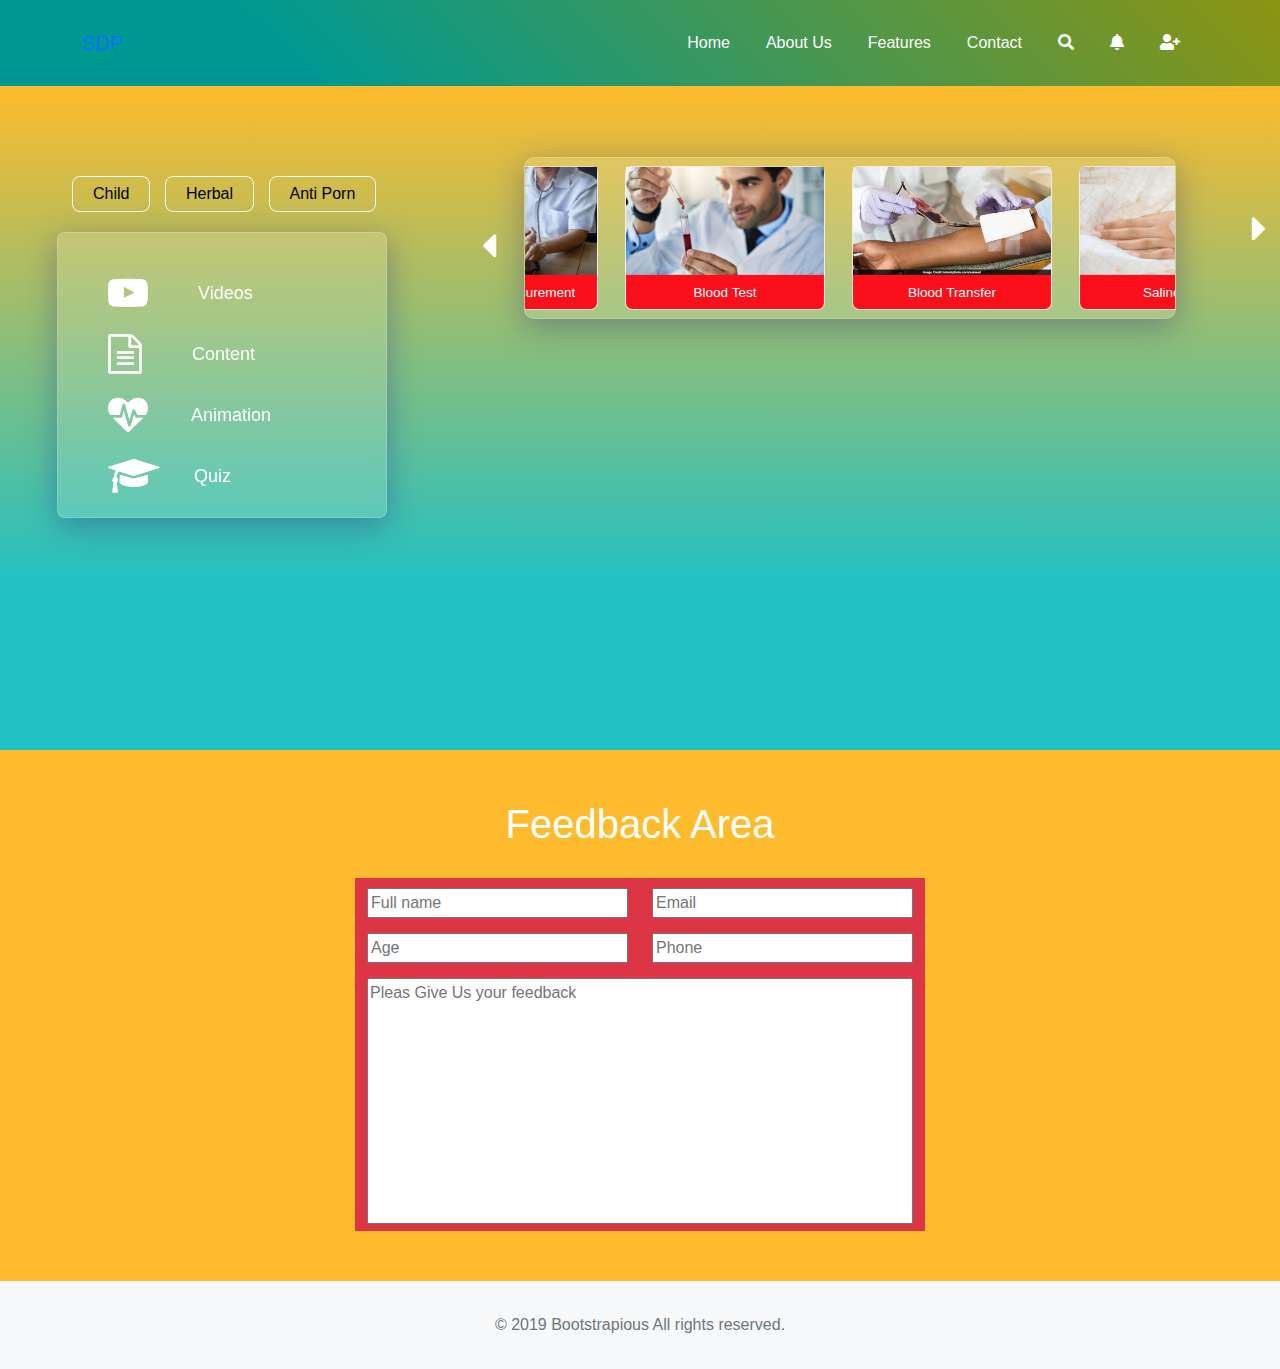
<file: Herbal Medico.html>
<!DOCTYPE html>
<html lang="en">
<head>
    <meta charset="UTF-8">
    <meta http-equiv="X-UA-Compatible" content="IE=edge">
    <meta name="viewport" content="width=device-width, initial-scale=1.0">
    <title>Basic first aid box</title>
    <!-- Favicon -->
    <link rel="icon" href="assets/images">
    
    <!-- Fontawesome icon -->
    <link rel="stylesheet" href="assets/css/fontawesome.min.css">
    <link rel="stylesheet" href="https://cdnjs.cloudflare.com/ajax/libs/font-awesome/4.7.0/css/font-awesome.min.css" integrity="sha512-SfTiTlX6kk+qitfevl/7LibUOeJWlt9rbyDn92a1DqWOw9vWG2MFoays0sgObmWazO5BQPiFucnnEAjpAB+/Sw==" crossorigin="anonymous" referrerpolicy="no-referrer" />
    <!-- Google Font -->

    <!-- Bootstrap CSS -->
    <link rel="stylesheet" href="assets/css/bootstrap.min.css">
    <!-- CSS only -->
    <link href="https://cdn.jsdelivr.net/npm/bootstrap@5.1.1/dist/css/bootstrap.min.css" rel="stylesheet" integrity="sha384-F3w7mX95PdgyTmZZMECAngseQB83DfGTowi0iMjiWaeVhAn4FJkqJByhZMI3AhiU" crossorigin="anonymous">
 
    <!-- Main Style CSS -->
    <link rel="stylesheet" href="assets/css/style.css">

    <!-- Responsive CSS -->
    <link rel="stylesheet" href="assets/css/responsive.css">
</head>
<body>
    <!-- Navbar Part Start -->
    <section id="navbar">
        <nav class="navbar navbar-expand-lg">
            <div class="container">
                <a class="navbar-brand" href="#">SDP</a>
                <button class="navbar-toggler" type="button" data-bs-toggle="collapse" data-bs-target="#mainmenu">
                    <span class="navbar-toggler-icon"></span>
                </button>
                <div class="collapse navbar-collapse" id="mainmenu">
                    <ul class="navbar-nav ms-auto">
                        <li class="nav-item">
                            <a class="nav-link" href="index.html">Home</a>
                        </li>
                        <li class="nav-item">
                            <a class="nav-link" href="#">About Us</a>
                        </li>
                        <li class="nav-item">
                            <a class="nav-link" href="#">Features</a>
                        </li>
                        <li class="nav-item">
                            <a class="nav-link" href="#">Contact</a>
                        </li>
                        <li class="nav-item">
                            <a class="nav-link" href="#">
                                <i class="fas fa-search searchOverlayOn"></i>
                            </a>
                        </li>
                        <li class="nav-item">
                            <a class="nav-link" href="#"><i class="fas fa-bell"></i></a>
                        </li>
                        <li class="nav-item">
                            <a class="nav-link" href="#"><i class="fas fa-user-plus usericon"></i></a>
                        </li>
                    </ul>
                </div>
                <div class="searchOverlay">
                    <form action="">
                        <input type="text" placeholder="search">
                    </form>
                    <i class="fas fa-times searchOverlayOff"></i>
                </div>
            </div>
        </nav>
    </section>
    <!-- //Navbar Part End -->

    <!-- About Banner Part Start -->
    <!-- <section id="userprofile">
        <div class="container">
            <div class="row">
                <div class="col-3 mx-auto bg-danger">
                    <div class="userimg">
                        <img src="assets/images/user1.jpg" alt="">
                    </div>
                </div>
            </div>
            <div class="row">
                <div class="col-6 mx-auto bg-danger">
                    <div class="usertext">
                        <h2><span>Name: </span>Shrabonti Mitra</h2>
                        <h2><span>Age: </span>5</h2>
                        <h2><span>E-mail: </span>shrabontimitra95@gmail.com</h2>
                        <h2><span>Phone: </span>+0997765654373</h2>
                        <h2><span>Blood Group: </span>E+</h2>
                    </div>
                </div>
            </div>
        </div>
    </section> -->
    <!-- //About Banner Part End -->

    <!-- Sidebar and Thambnail Part Start -->
    <section class="sidebar">

        <div class="container-fluid">
            <div class="row ">
                <div class="col-md-4">
                  <div class="sidebar-banner">
                    <div class="item-list d-flex">
                        <ul>
                            <a href=""><li>Child</li></a>
                            <a href=""><li>Herbal</li></a>
                            <a href=""><li>Anti Porn</li></a>
                        </ul>
                    </div>

                   <div class="icon-list">
                    <div class="first-icon">
                        <span><i class="fa fa-youtube-play"></i></span>
                        <div>
                            <h3>Videos</h3>
                        </div>
                    </div>

                    <div class="second-icon">
                        <span><i class="fa fa-file-text-o"></i></span>
                        <div>
                            <h3>Content</h3>
                        </div>
                    </div>

                    <div class="third-icon">
                        <span><i class="fa fa-heartbeat"></i></span>
                        <div>
                            <h3>Animation</h3>
                        </div>
                    </div>

                    <div class="fourth-icon">
                        <span><i class="fa fa-graduation-cap"></i></span>
                        <div>
                            <h3>Quiz</h3>
                        </div>
                    </div>
                  </div>
                </div>
                   </div>

                <div class="col-md-8">
                    <div class="main-container">
                        <span><i class="fa fa-caret-left prev-btn"></i></span>
                        <section class="slider">


                            <div class="thumbnail">
                                <img src="assets/images/doctor-1.jpg" class="slider-img " alt="" >
                                <h4>Injection Push</h4>
                            </div>

                            <div class="thumbnail">
                                <img src="assets/images/doctor-2.jpg" class="slider-img" alt="" >
                                <h4>Pressure Measurement</h4>
                            </div>

                            <div class="thumbnail">
                                <img src="assets/images/doctor-3.jpg" class="slider-img" alt="" >
                                <h4>Temperature Measurement</h4>
                            </div>

                            <div class="thumbnail">
                                <img src="assets/images/doctor-4.jpg" class="slider-img" alt="" >
                                <h4>SugarLevel Measurement</h4>
                            </div>

                            <div class="thumbnail">
                                <img src="assets/images/doctor-5.jpg" class="slider-img" alt="" >
                                <h4>Blood Test</h4>
                            </div>

                            <div class="thumbnail">
                                <img src="assets/images/doctor-6.png" class="slider-img" alt="" >
                                <h4>Blood Transfer</h4>
                            </div>

                            <div class="thumbnail">
                                <img src="assets/images/doctor-7.jpg" class="slider-img" alt="" >
                                <h4>Saline Push</h4>
                            </div>

                            <div class="thumbnail">
                                <img src="assets/images/doctor-8.png" class="slider-img" alt="" >
                                <h4>Stop Diarrhea</h4>
                            </div>

                            <div class="thumbnail">
                                <img src="assets/images/doctor-9.png" class="slider-img" alt="" >
                                <h4>Stop Head pain</h4>
                            </div>

                            <div class="thumbnail">
                                <img src="assets/images/doctor-10.jpg" class="slider-img" alt="" >
                                <h4>Increase Brain Power</h4>
                            </div>
                        </section>
                        <span><i class="fa fa-caret-right next-btn"></i></span>
                    </div>

                    <section class="video-left" >
                       <embed class="video-slider" style="width: 650px; height: 350px;" src="https://www.youtube.com/embed/FQ2gX8qQR_Y" type="">
                    </section>
                </div>


            </div>
        </div>
    </section>
    <!-- //Sidebar and Thambnail Part End -->

    <!-- Feedback Part Start -->
    <section id="feedback">
        <div class="container">
            <div class="section_title text-center">
                <h2>Feedback Area</h2>
            </div>
            <div class="row">
                <div class="col-6 mx-auto bg-danger">
                    <div class="feedback_area">
                        <form action="">
                            <div class="row">
                                <div class="col-6">
                                    <input type="text" placeholder="Full name" required>
                                    <input type="number" placeholder="Age" required>
                                </div>
                                <div class="col-6">
                                    <input type="email" placeholder="Email" required>
                                    <input type="tel" placeholder="Phone" required>
                                </div>
                            </div>
                            <textarea name="" id="feedback_text_area" rows="10" placeholder="Pleas Give Us your feedback"></textarea>
                        </form>
                    </div>
                </div>
            </div>
        </div>
    </section>
    <!-- //Feedback Part End -->

    <!-- Copyrights -->
    <div class="bg-light py-4">
        <div class="container text-center">
          <p class="text-muted mb-0 py-2">© 2019 Bootstrapious All rights reserved.</p>
        </div>
      </div>

    
    <!-- if javascript doesn't work -->
    <noscript>You have to enable javascript to view this site</noscript>
    <!-- Jquery Js -->
    <script src="assets/js/jquery-3.6.0.min.js"></script>
    <!-- Bootstrap Js -->
    <script src="assets/js/bootstrap.min.js"></script>
    <!-- JavaScript Bundle with Popper -->
    <script src="https://cdn.jsdelivr.net/npm/bootstrap@5.1.1/dist/js/bootstrap.bundle.min.js" integrity="sha384-/bQdsTh/da6pkI1MST/rWKFNjaCP5gBSY4sEBT38Q/9RBh9AH40zEOg7Hlq2THRZ" crossorigin="anonymous"></script>
    <!-- Main Js -->
    <script src="assets/js/app.js"></script>
    <script src="assets/js/herbal.js"></script>
</body>
</html>
</file>
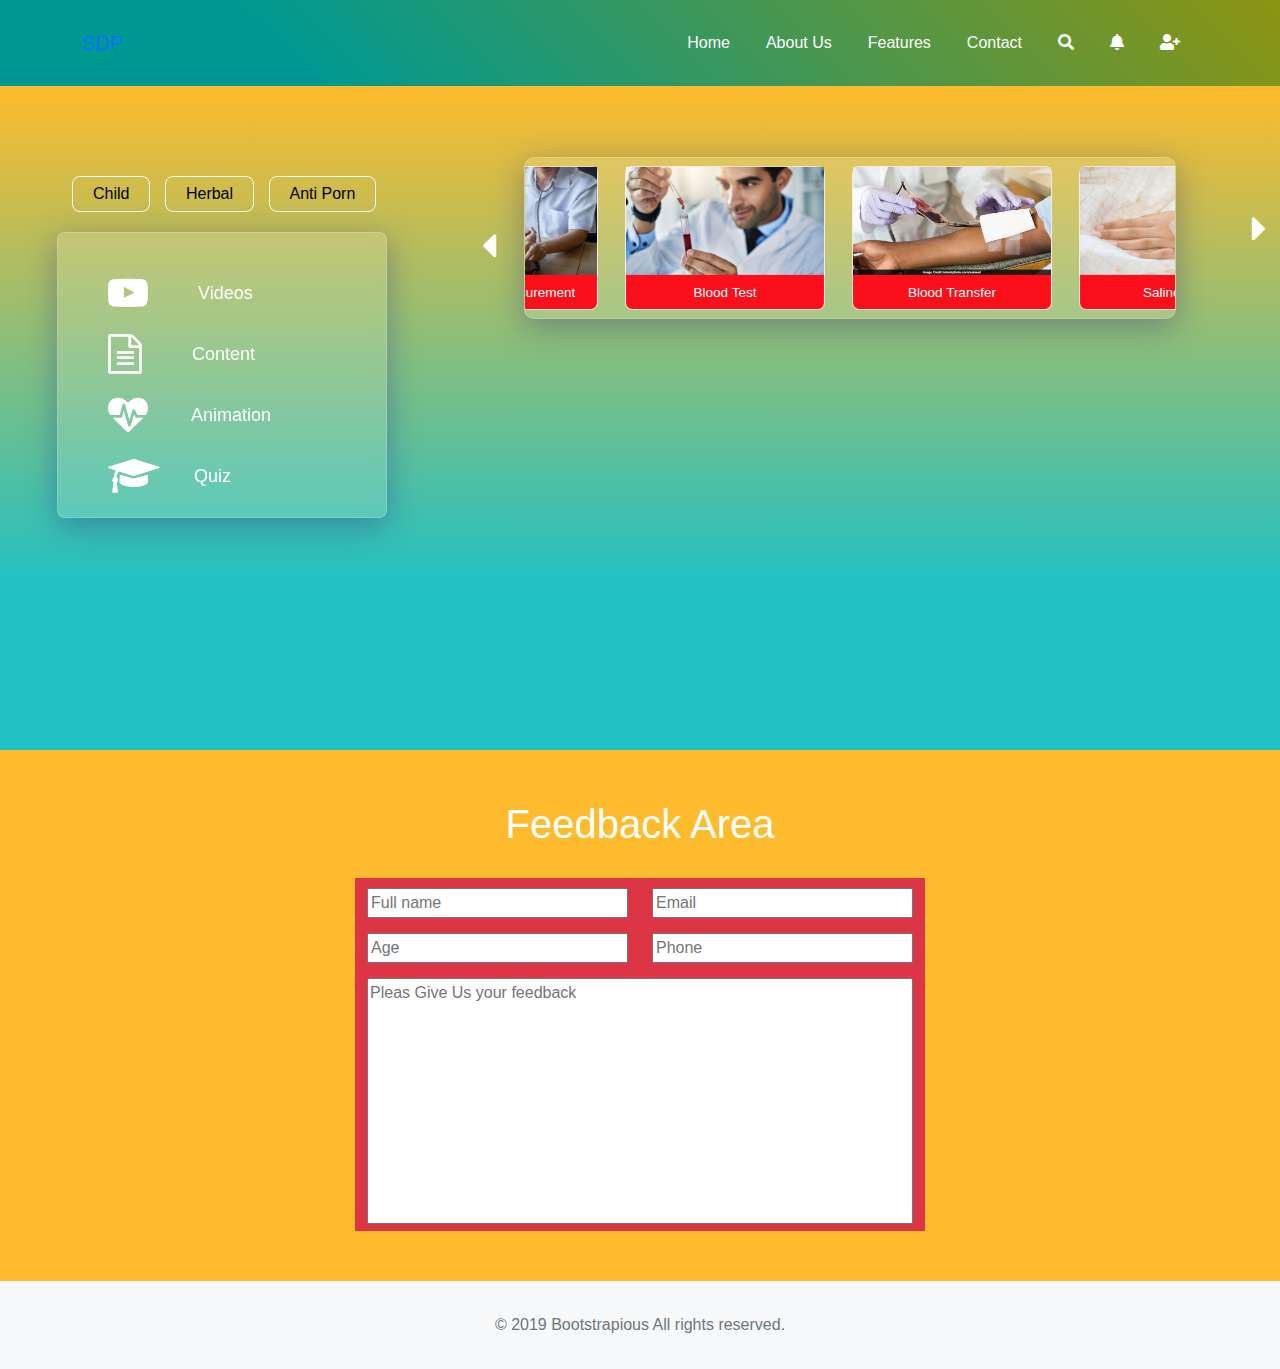
<file: sciencebox.html>
<!DOCTYPE html>
<html lang="en">
<head>
    <meta charset="UTF-8">
    <meta http-equiv="X-UA-Compatible" content="IE=edge">
    <meta name="viewport" content="width=device-width, initial-scale=1.0">
    <title>Basic first aid box</title>
    <!-- Favicon -->
    <link rel="icon" href="assets/images">
    
    <!-- Fontawesome icon -->
    <link rel="stylesheet" href="assets/css/fontawesome.min.css">
    <link rel="stylesheet" href="https://cdnjs.cloudflare.com/ajax/libs/font-awesome/4.7.0/css/font-awesome.min.css" integrity="sha512-SfTiTlX6kk+qitfevl/7LibUOeJWlt9rbyDn92a1DqWOw9vWG2MFoays0sgObmWazO5BQPiFucnnEAjpAB+/Sw==" crossorigin="anonymous" referrerpolicy="no-referrer" />
    <!-- Google Font -->

    <!-- Bootstrap CSS -->
    <link rel="stylesheet" href="assets/css/bootstrap.min.css">
    <!-- CSS only -->
    <link href="https://cdn.jsdelivr.net/npm/bootstrap@5.1.1/dist/css/bootstrap.min.css" rel="stylesheet" integrity="sha384-F3w7mX95PdgyTmZZMECAngseQB83DfGTowi0iMjiWaeVhAn4FJkqJByhZMI3AhiU" crossorigin="anonymous">
 
    <!-- Main Style CSS -->
    <link rel="stylesheet" href="assets/css/style.css">

    <!-- Responsive CSS -->
    <link rel="stylesheet" href="assets/css/responsive.css">
</head>
<body>
    <!-- Navbar Part Start -->
    <section id="navbar">
        <nav class="navbar navbar-expand-lg">
            <div class="container">
                <a class="navbar-brand" href="#">SDP</a>
                <button class="navbar-toggler" type="button" data-bs-toggle="collapse" data-bs-target="#mainmenu">
                    <span class="navbar-toggler-icon"></span>
                </button>
                <div class="collapse navbar-collapse" id="mainmenu">
                    <ul class="navbar-nav ms-auto">
                        <li class="nav-item">
                            <a class="nav-link" href="index.html">Home</a>
                        </li>
                        <li class="nav-item">
                            <a class="nav-link" href="#">About Us</a>
                        </li>
                        <li class="nav-item">
                            <a class="nav-link" href="#">Features</a>
                        </li>
                        <li class="nav-item">
                            <a class="nav-link" href="#">Contact</a>
                        </li>
                        <li class="nav-item">
                            <a class="nav-link" href="#">
                                <i class="fas fa-search searchOverlayOn"></i>
                            </a>
                        </li>
                        <li class="nav-item">
                            <a class="nav-link" href="#"><i class="fas fa-bell"></i></a>
                        </li>
                        <li class="nav-item">
                            <a class="nav-link" href="#"><i class="fas fa-user-plus usericon"></i></a>
                        </li>
                    </ul>
                </div>
                <div class="searchOverlay">
                    <form action="">
                        <input type="text" placeholder="search">
                    </form>
                    <i class="fas fa-times searchOverlayOff"></i>
                </div>
            </div>
        </nav>
    </section>
    <!-- //Navbar Part End -->

    <!-- About Banner Part Start -->
    <!-- <section id="userprofile">
        <div class="container">
            <div class="row">
                <div class="col-3 mx-auto bg-danger">
                    <div class="userimg">
                        <img src="assets/images/user1.jpg" alt="">
                    </div>
                </div>
            </div>
            <div class="row">
                <div class="col-6 mx-auto bg-danger">
                    <div class="usertext">
                        <h2><span>Name: </span>Shrabonti Mitra</h2>
                        <h2><span>Age: </span>5</h2>
                        <h2><span>E-mail: </span>shrabontimitra95@gmail.com</h2>
                        <h2><span>Phone: </span>+0997765654373</h2>
                        <h2><span>Blood Group: </span>E+</h2>
                    </div>
                </div>
            </div>
        </div>
    </section> -->
    <!-- //About Banner Part End -->

    <!-- Sidebar and Thambnail Part Start -->
    <section class="sidebar">

        <div class="container-fluid">
            <div class="row ">
                <div class="col-md-4">
                  <div class="sidebar-banner">
                    <div class="item-list d-flex">
                        <ul>
                            <a href=""><li>Child</li></a>
                            <a href=""><li>Herbal</li></a>
                            <a href=""><li>Anti Porn</li></a>
                        </ul>
                    </div>

                   <div class="icon-list">
                    <div class="first-icon">
                        <span><i class="fa fa-youtube-play"></i></span>
                        <div>
                            <h3>Videos</h3>
                        </div>
                    </div>

                    <div class="second-icon">
                        <span><i class="fa fa-file-text-o"></i></span>
                        <div>
                            <h3 class="content">Content</h3>
                            <div class="modal" tabindex="-1">
                                <div class="modal-dialog">
                                 <!-- <div class="modal-content">
                                     <div class="modal-header">
                                      <h5 class="modal-title">This is Title</h5>
                                      <button type="button" class="btn-close" data-bs-dismiss="modal" aria-label="Close"></button>
                                    </div>
                                    <div class="modal-body">
                                      <p>
                                             Esse aspernatur inventore exercitationem sunt doloremque amet, 
                                                in laboriosam sit nulla sequi! Consequatur consequuntur laudantium 
                                                unde accusamus dolores quas provident reprehenderit nostrum corrupti. Necessitatibus dolor in quibusdam itaque excepturi quasi adipisci ea! Quia sint distinctio exercitationem eius, asperiores itaque magnam corporis ratione atque cumque et sapiente ea dolor earum aperiam!</p>
                                    </div> 
                                    <div class="modal-footer">
                                      <button type="button" class="btn cls-btn btn-secondary" data-bs-dismiss="modal">Close</button>
                                      <button type="button" class="btn btn-primary">Save changes</button>
                                    </div>
                                  </div>-->
                                </div>
                              </div>
                        </div>
                    </div>

                    <div class="third-icon">
                        <span><i class="fa fa-heartbeat"></i></span>
                        <div>
                            <h3>Animation</h3>
                        </div>
                    </div>

                    <div class="fourth-icon">
                        <span><i class="fa fa-graduation-cap"></i></span>
                        <div>
                            <h3>Quiz</h3>
                        </div>
                    </div>
                  </div>
                </div>
                   </div>

                <div class="col-md-8">
                    <div class="main-container">
                        <span><i class="fa fa-caret-left prev-btn"></i></span>
                        <section class="slider">


                            <div class="thumbnail">
                                <img src="assets/images/doctor-1.jpg" class="slider-img " alt="" >
                                <h4>Injection Push</h4>
                            </div>

                            <div class="thumbnail">
                                <img src="assets/images/doctor-2.jpg" class="slider-img" alt="" >
                                <h4>Pressure Measurement</h4>
                            </div>

                            <div class="thumbnail">
                                <img src="assets/images/doctor-3.jpg" class="slider-img" alt="" >
                                <h4>Temperature Measurement</h4>
                            </div>

                            <div class="thumbnail">
                                <img src="assets/images/doctor-4.jpg" class="slider-img" alt="" >
                                <h4>SugarLevel Measurement</h4>
                            </div>

                            <div class="thumbnail">
                                <img src="assets/images/doctor-5.jpg" class="slider-img" alt="" >
                                <h4>Blood Test</h4>
                            </div>

                            <div class="thumbnail">
                                <img src="assets/images/doctor-6.png" class="slider-img" alt="" >
                                <h4>Blood Transfer</h4>
                            </div>

                            <div class="thumbnail">
                                <img src="assets/images/doctor-7.jpg" class="slider-img" alt="" >
                                <h4>Saline Push</h4>
                            </div>

                            <div class="thumbnail">
                                <img src="assets/images/doctor-8.png" class="slider-img" alt="" >
                                <h4>Stop Diarrhea</h4>
                            </div>

                            <div class="thumbnail">
                                <img src="assets/images/doctor-9.png" class="slider-img" alt="" >
                                <h4>Stop Head pain</h4>
                            </div>

                            <div class="thumbnail">
                                <img src="assets/images/doctor-10.jpg" class="slider-img" alt="" >
                                <h4>Increase Brain Power</h4>
                            </div>
                        </section>
                        <span><i class="fa fa-caret-right next-btn"></i></span>
                    </div>

                    <section class="video-left" >
                       <embed class="video-slider" style="width: 650px; height: 350px;" src="https://www.youtube.com/embed/FQ2gX8qQR_Y" type="">
                    </section>
                </div>


            </div>
        </div>
    </section>
    <!-- //Sidebar and Thambnail Part End -->

    <!-- Feedback Part Start -->
    <section id="feedback">
        <div class="container">
            <div class="section_title text-center">
                <h2>Feedback Area</h2>
            </div>
            <div class="row">
                <div class="col-6 mx-auto bg-danger">
                    <div class="feedback_area">
                        <form action="">
                            <div class="row">
                                <div class="col-6">
                                    <input type="text" placeholder="Full name" required>
                                    <input type="number" placeholder="Age" required>
                                </div>
                                <div class="col-6">
                                    <input type="email" placeholder="Email" required>
                                    <input type="tel" placeholder="Phone" required>
                                </div>
                            </div>
                            <textarea name="" id="feedback_text_area" rows="10" placeholder="Pleas Give Us your feedback"></textarea>
                        </form>
                    </div>
                </div>
            </div>
        </div>
    </section>
    <!-- //Feedback Part End -->

    <!-- Copyrights -->
    <div class="bg-light py-4">
        <div class="container text-center">
          <p class="text-muted mb-0 py-2">© 2019 Bootstrapious All rights reserved.</p>
        </div>
      </div>

    
    <!-- if javascript doesn't work -->
    <noscript>You have to enable javascript to view this site</noscript>
    <!-- Jquery Js -->
    <script src="assets/js/jquery-3.6.0.min.js"></script>
    <!-- Bootstrap Js -->
    <script src="assets/js/bootstrap.min.js"></script>
    <!-- JavaScript Bundle with Popper -->
    <script src="https://cdn.jsdelivr.net/npm/bootstrap@5.1.1/dist/js/bootstrap.bundle.min.js" integrity="sha384-/bQdsTh/da6pkI1MST/rWKFNjaCP5gBSY4sEBT38Q/9RBh9AH40zEOg7Hlq2THRZ" crossorigin="anonymous"></script>
    <!-- Main Js -->
    <script src="assets/js/app.js"></script>
    <script src="assets/js/science.js"></script>
</body>
</html>
</file>
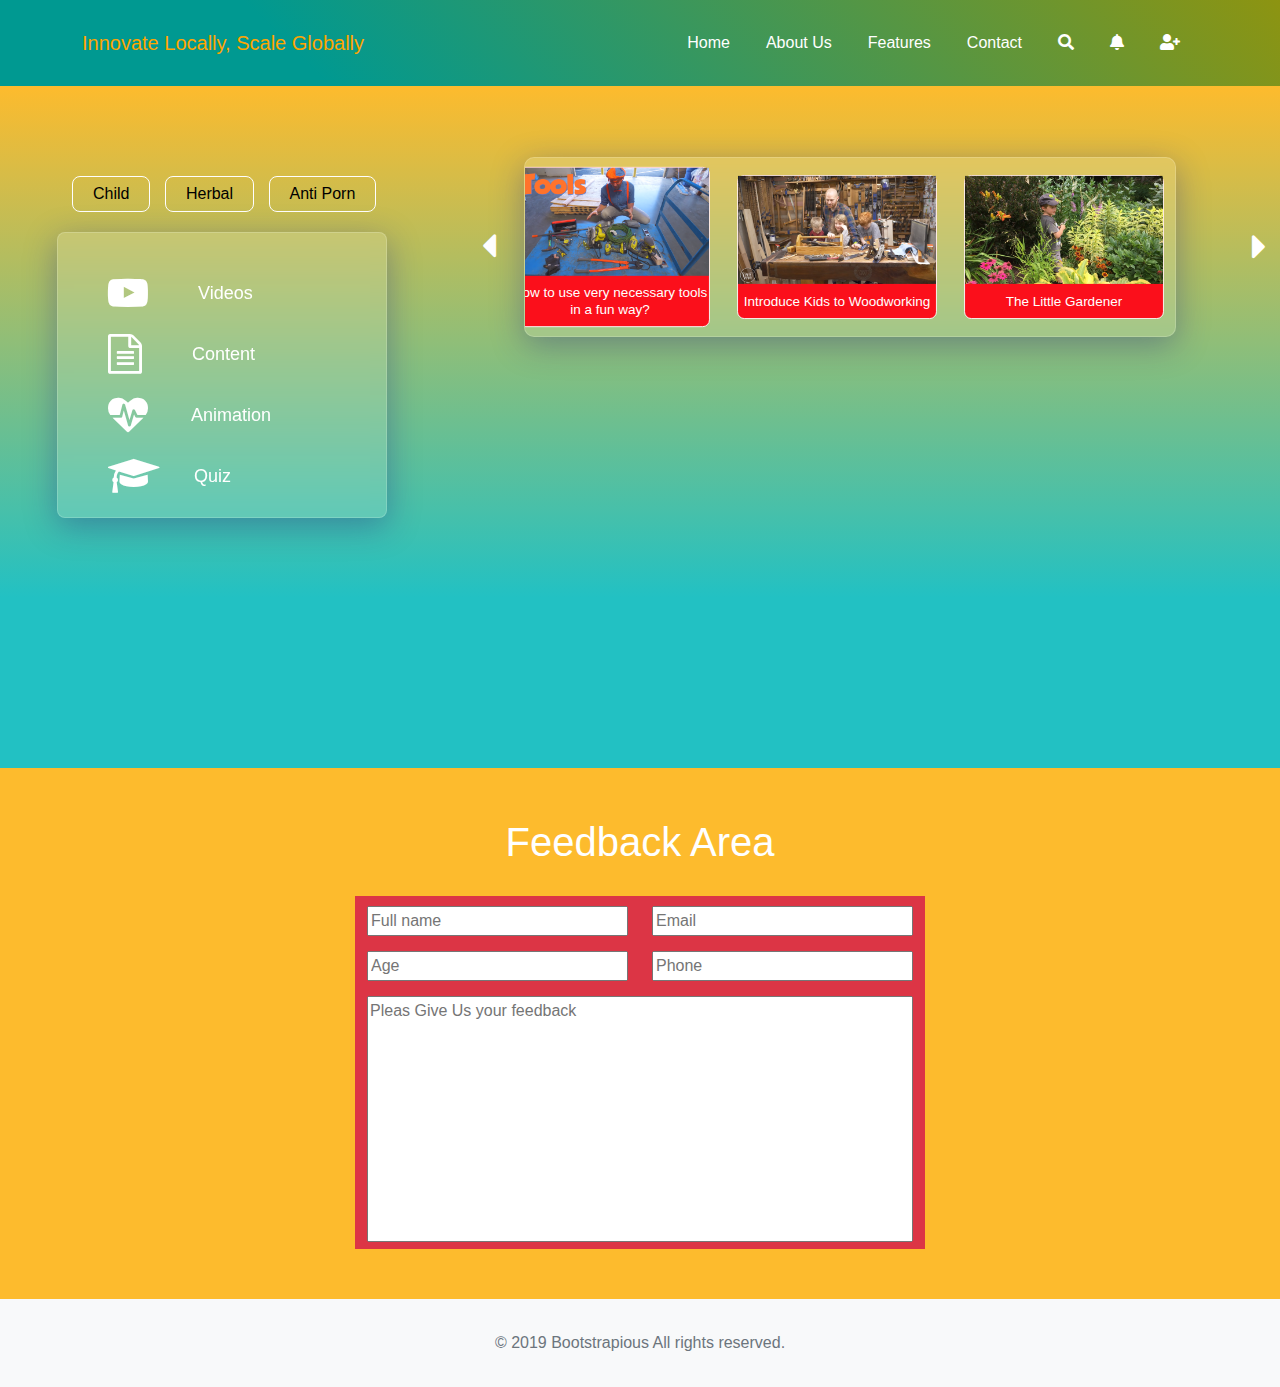
<file: toolwork.html>
<!DOCTYPE html>
<html lang="en">
<head>
    <meta charset="UTF-8">
    <meta http-equiv="X-UA-Compatible" content="IE=edge">
    <meta name="viewport" content="width=device-width, initial-scale=1.0">
    <title>Basic first aid box</title>
    <!-- Favicon -->
    <link rel="icon" href="assets/images">
    
    <!-- Fontawesome icon -->
    <link rel="stylesheet" href="assets/css/fontawesome.min.css">
    <link rel="stylesheet" href="https://cdnjs.cloudflare.com/ajax/libs/font-awesome/4.7.0/css/font-awesome.min.css" integrity="sha512-SfTiTlX6kk+qitfevl/7LibUOeJWlt9rbyDn92a1DqWOw9vWG2MFoays0sgObmWazO5BQPiFucnnEAjpAB+/Sw==" crossorigin="anonymous" referrerpolicy="no-referrer" />
    <!-- Google Font -->

    <!-- Bootstrap CSS -->
    <link rel="stylesheet" href="assets/css/bootstrap.min.css">
    <!-- CSS only -->
    <link href="https://cdn.jsdelivr.net/npm/bootstrap@5.1.1/dist/css/bootstrap.min.css" rel="stylesheet" integrity="sha384-F3w7mX95PdgyTmZZMECAngseQB83DfGTowi0iMjiWaeVhAn4FJkqJByhZMI3AhiU" crossorigin="anonymous">
 
    <!-- Main Style CSS -->
    <link rel="stylesheet" href="assets/css/style.css">

    <!-- Responsive CSS -->
    <link rel="stylesheet" href="assets/css/responsive.css">
</head>
<body>
    <!-- Navbar Part Start -->
    <section id="navbar">
        <nav class="navbar navbar-expand-lg">
            <div class="container">
                <a class="navbar-brand logo" href="#">Innovate Locally, Scale Globally</a>
                <button class="navbar-toggler" type="button" data-bs-toggle="collapse" data-bs-target="#mainmenu">
                    <span class="navbar-toggler-icon"></span>
                </button>
                <div class="collapse navbar-collapse" id="mainmenu">
                    <ul class="navbar-nav ms-auto">
                        <li class="nav-item">
                            <a class="nav-link" href="index.html">Home</a>
                        </li>
                        <li class="nav-item">
                            <a class="nav-link" href="#">About Us</a>
                        </li>
                        <li class="nav-item">
                            <a class="nav-link" href="#">Features</a>
                        </li>
                        <li class="nav-item">
                            <a class="nav-link" href="#">Contact</a>
                        </li>
                        <li class="nav-item">
                            <a class="nav-link" href="#">
                                <i class="fas fa-search searchOverlayOn"></i>
                            </a>
                        </li>
                        <li class="nav-item">
                            <a class="nav-link" href="#"><i class="fas fa-bell"></i></a>
                        </li>
                        <li class="nav-item">
                            <a class="nav-link" href="#"><i class="fas fa-user-plus usericon"></i></a>
                        </li>
                    </ul>
                </div>
                <div class="searchOverlay">
                    <form action="">
                        <input type="text" placeholder="search">
                    </form>
                    <i class="fas fa-times searchOverlayOff"></i>
                </div>
            </div>
        </nav>
    </section>
    <!-- //Navbar Part End -->

    <!-- About Banner Part Start -->
    <!-- <section id="userprofile">
        <div class="container">
            <div class="row">
                <div class="col-3 mx-auto bg-danger">
                    <div class="userimg">
                        <img src="assets/images/user1.jpg" alt="">
                    </div>
                </div>
            </div>
            <div class="row">
                <div class="col-6 mx-auto bg-danger">
                    <div class="usertext">
                        <h2><span>Name: </span>Shrabonti Mitra</h2>
                        <h2><span>Age: </span>5</h2>
                        <h2><span>E-mail: </span>shrabontimitra95@gmail.com</h2>
                        <h2><span>Phone: </span>+0997765654373</h2>
                        <h2><span>Blood Group: </span>E+</h2>
                    </div>
                </div>
            </div>
        </div>
    </section> -->
    <!-- //About Banner Part End -->

    <!-- Sidebar and Thambnail Part Start -->
    <section class="sidebar">

        <div class="container-fluid">
            <div class="row ">
                <div class="col-md-4">
                  <div class="sidebar-banner">
                    <div class="item-list d-flex">
                        <ul>
                            <a href=""><li>Child</li></a>
                            <a href=""><li>Herbal</li></a>
                            <a href=""><li>Anti Porn</li></a>
                        </ul>
                    </div>

                   <div class="icon-list">
                    <div class="first-icon">
                        <span><i class="fa fa-youtube-play"></i></span>
                        <div>
                            <h3>Videos</h3>
                        </div>
                    </div>

                    <div class="second-icon">
                        <span><i class="fa fa-file-text-o"></i></span>
                        <div>
                            <h3 class="content">Content</h3>
                            <div class="modal" tabindex="-1">
                                <div class="modal-dialog">
                                 <!-- <div class="modal-content">
                                     <div class="modal-header">
                                      <h5 class="modal-title">This is Title</h5>
                                      <button type="button" class="btn-close" data-bs-dismiss="modal" aria-label="Close"></button>
                                    </div>
                                    <div class="modal-body">
                                      <p>
                                             Esse aspernatur inventore exercitationem sunt doloremque amet, 
                                                in laboriosam sit nulla sequi! Consequatur consequuntur laudantium 
                                                unde accusamus dolores quas provident reprehenderit nostrum corrupti. Necessitatibus dolor in quibusdam itaque excepturi quasi adipisci ea! Quia sint distinctio exercitationem eius, asperiores itaque magnam corporis ratione atque cumque et sapiente ea dolor earum aperiam!</p>
                                    </div> 
                                    <div class="modal-footer">
                                      <button type="button" class="btn cls-btn btn-secondary" data-bs-dismiss="modal">Close</button>
                                      <button type="button" class="btn btn-primary">Save changes</button>
                                    </div>
                                  </div>-->
                                </div>
                              </div>
                        </div>
                    </div>

                    <div class="third-icon">
                        <span><i class="fa fa-heartbeat"></i></span>
                        <div>
                            <h3>Animation</h3>
                        </div>
                    </div>

                    <div class="fourth-icon">
                        <span><i class="fa fa-graduation-cap"></i></span>
                        <div>
                            <h3>Quiz</h3>
                        </div>
                    </div>
                  </div>
                </div>
                   </div>

                <div class="col-md-8">
                    <div class="main-container">
                        <span><i class="fa fa-caret-left prev-btn"></i></span>
                        <section class="slider">


                            <div class="thumbnail">
                                <img src="assets/images/tool-1.png" class="slider-img " alt="" >
                                <h4>Tree Plantation in a Wonderful Way</h4>
                            </div>

                            <div class="thumbnail">
                                <img src="assets/images/tool-2.png" class="slider-img" alt="" >
                                <h4>Kidsabulary for Hand Tools Voc</h4>
                            </div>

                            <div class="thumbnail">
                                <img src="assets/images/tool-3.png" class="slider-img" alt="" >
                                <h4>How to use very necessary tools in a fun way?</h4>
                            </div>

                            <div class="thumbnail">
                                <img src="assets/images/tool-4.png" class="slider-img" alt="" >
                                <h4>Introduce Kids to Woodworking</h4>
                            </div>

                            <div class="thumbnail">
                                <img src="assets/images/tool-5.png" class="slider-img" alt="" >
                                <h4>The Little Gardener</h4>
                            </div>

                            <div class="thumbnail">
                                <img src="assets/images/tool-6.png" class="slider-img" alt="" >
                                <h4>New Power Gardening Tools</h4>
                            </div>

                            <div class="thumbnail">
                                <img src="assets/images/tool-7.png" class="slider-img" alt="" >
                                <h4>A lot of piece garden tools with its use practically</h4>
                            </div>

                        </section>
                        <span><i class="fa fa-caret-right next-btn"></i></span>
                    </div>

                    <section class="video-left" >
                       <embed class="video-slider" style="width: 650px; height: 350px;" src="https://www.youtube.com/embed/q7ntpU-egbE" type="">
                    </section>
                </div>


            </div>
        </div>
    </section>
    <!-- //Sidebar and Thambnail Part End -->

    <!-- Feedback Part Start -->
    <section id="feedback">
        <div class="container">
            <div class="section_title text-center">
                <h2>Feedback Area</h2>
            </div>
            <div class="row">
                <div class="col-6 mx-auto bg-danger">
                    <div class="feedback_area">
                        <form action="">
                            <div class="row">
                                <div class="col-6">
                                    <input type="text" placeholder="Full name" required>
                                    <input type="number" placeholder="Age" required>
                                </div>
                                <div class="col-6">
                                    <input type="email" placeholder="Email" required>
                                    <input type="tel" placeholder="Phone" required>
                                </div>
                            </div>
                            <textarea name="" id="feedback_text_area" rows="10" placeholder="Pleas Give Us your feedback"></textarea>
                        </form>
                    </div>
                </div>
            </div>
        </div>
    </section>
    <!-- //Feedback Part End -->

    <!-- Copyrights -->
    <div class="bg-light py-4">
        <div class="container text-center">
          <p class="text-muted mb-0 py-2">© 2019 Bootstrapious All rights reserved.</p>
        </div>
      </div>

    
    <!-- if javascript doesn't work -->
    <noscript>You have to enable javascript to view this site</noscript>
    <!-- Jquery Js -->
    <script src="assets/js/jquery-3.6.0.min.js"></script>
    <!-- Bootstrap Js -->
    <script src="assets/js/bootstrap.min.js"></script>
    <!-- JavaScript Bundle with Popper -->
    <script src="https://cdn.jsdelivr.net/npm/bootstrap@5.1.1/dist/js/bootstrap.bundle.min.js" integrity="sha384-/bQdsTh/da6pkI1MST/rWKFNjaCP5gBSY4sEBT38Q/9RBh9AH40zEOg7Hlq2THRZ" crossorigin="anonymous"></script>
    <!-- Main Js -->
    <script src="assets/js/app.js"></script>
    <script src="assets/js/tool.js"></script>
</body>
</html>
</file>
<file: assets/css/style.css>
/*
Template Name: 
Author:
version:

-----------------------------------------------------------
Table of Contents
-----------------------------------------------------------
1) Common CSS
*/

/* Common CSS Start */
:root {
  --hlt-color: ;
  --pure-white: #fff;
  --sec-color: ;
  --third-color: ;
}

body {
  font-family: sans-serif;
}

h1,
h2,
h3,
h4,
h5,
h6,
ul,
ol,
span,
p {
  padding: 0;
  margin: 0;
}

ul {
  list-style-type: none;
}

a:hover {
  text-decoration: none;
}
/* Common CSS End */

/* Navbar CSS Start */
#navbar {
  background: rgb(0, 153, 145);
  background: linear-gradient(
    45deg,
    rgba(0, 153, 145, 1) 0%,
    rgba(0, 153, 145, 1) 24%,
    rgba(141, 148, 17, 1) 100%
  );
  position: relative;
  color: orange !important;
}
#navbar a.logo {
  color: orange;
}

#navbar ul li a {
  display: inline-block;
  color: #fff;
  margin: 15px 10px;
}
.admin-btn {
  border: 2px solid crimson !important;
  border-radius: 0.5rem;
  padding: 5px 18px;
  margin-left: 36px;
}

.searchOverlay {
  position: absolute;
  /*top: 0;
    left: 0;
    */
  width: 0;
  height: 0;
  background: rgba(255, 255, 255);
  visibility: hidden;
  transition: all linear 0.5s;
  -webkit-transition: all linear 0.5s;
  -moz-transition: all linear 0.5s;
  -ms-transition: all linear 0.5s;
  -o-transition: all linear 0.5s;
  transform: scale(0);
  -webkit-transform: scale(0);
  -moz-transform: scale(0);
  -ms-transform: scale(0);
  -o-transform: scale(0);
  z-index: 9999999999;
}

.searchOverlay form {
  position: absolute;
  top: 50%;
  left: 50%;
  transform: translate(-50%, -50%);
  -webkit-transform: translate(-50%);
  -moz-transform: translate(-50%);
  -ms-transform: translate(-50%);
  -o-transform: translate(-50%);
}

.searchOverlay form input {
  border: 0;
  border-bottom: 1px solid #000;
  background: transparent;
  width: 300px;
  height: 50px;
  font-size: 20px;
}

.searchOverlay form img {
  width: 100px;
  height: 100px;
}

.searchOverlay i {
  position: absolute;
  font-size: 35px;
  color: #000;
  top: 25%;
  right: 25%;
}
/* //Navbar CSS End */

/* LoginSignup CSS Start */
#log_sign_in {
  width: 100%;
  height: 0;
  position: fixed;
  background: goldenrod;
  transition: all 0.9s;
  -webkit-transition: all 0.9s;
  -moz-transition: all 0.9s;
  -ms-transition: all 0.9s;
  -o-transition: all 0.9s;
  z-index: 999999;
}

#log_sign_in .loginsignupbox {
  position: absolute;
  top: 50%;
  left: 50%;
  transform: translate(-50%, -50%);
  -webkit-transform: translate(-50%);
  -moz-transform: translate(-50%);
  -ms-transform: translate(-50%);
  -o-transform: translate(-50%);
  text-align: center;
  background: blue;
  width: 300px;
  overflow: hidden;
  visibility: hidden;
}

#log_sign_in .creating_form {
  display: flex;
  flex-wrap: nowrap;
}

#log_sign_in .creating_form {
  text-align: center;
  background: blueviolet;
  background: red;
  width: 600px;
  position: relative;
}

#log_sign_in .creating_form .formbtn span {
  display: inline-block;
  font-size: 20px;
  padding: 0 10px 50px;
  cursor: pointer;
}

#log_sign_in .creating_form form {
  text-align: center;
}

#log_sign_in .creating_form form input {
  display: block;
  margin: 15px 0;
  width: 300px;
  border: 0;
  border-bottom: 2px solid #000;
  background: transparent;
  text-align: center;
}

/* //LoginSignup CSS End */

/* userprofile CSS Start */
#userprofile {
  background: #f15025;
  width: 100%;
  height: 581px;
}

#userprofile .userimg img {
  display: block;
  margin: 0 auto;
}

#userprofile .usertext {
  background: blue;
  margin: 0 auto;
}
/* //userprofile CSS End */

/* Video Slider CSS Start */
#video_slider {
  position: relative;
  width: 100%;
  height: 100vh;
}

#video_slider #slider {
  position: absolute;
  top: 0;
  left: 0;
  width: 100%;
  height: 100%;
  object-fit: cover;
  object-position: top center;
}

#video_slider .navigation {
  position: absolute;
  bottom: 40px;
  left: 50%;
  z-index: 100;
  transform: translateX(-50%);
  -webkit-transform: translateX(-50%);
  -moz-transform: translateX(-50%);
  -ms-transform: translateX(-50%);
  -o-transform: translateX(-50%);
}

#video_slider ul.navigation li {
  display: inline-block;
  list-style: none;
  cursor: pointer;
  margin: 0 5px;
  background: var(--pure-white);
  padding: 3px;
  border-radius: 4px;
  -webkit-border-radius: 4px;
  -moz-border-radius: 4px;
  -ms-border-radius: 4px;
  -o-border-radius: 4px;
  opacity: 0.7;
  transition: all 0.3s;
  -webkit-transition: all 0.3s;
  -moz-transition: all 0.3s;
  -ms-transition: all 0.3s;
  -o-transition: all 0.3s;
}

#video_slider ul.navigation li:hover {
  opacity: 1;
}

#video_slider ul.navigation li img {
  width: 100px;
  height: 70px;
  display: block;
  border-radius: 4px;
  -webkit-border-radius: 4px;
  -moz-border-radius: 4px;
  -ms-border-radius: 4px;
  -o-border-radius: 4px;
  transition: all 0.3s;
  -webkit-transition: all 0.3s;
  -moz-transition: all 0.3s;
  -ms-transition: all 0.3s;
  -o-transition: all 0.3s;
}

#video_slider ul.navigation li img:hover {
  width: 120px;
  height: 90px;
}
/* //Video Slider CSS End */

/* Categories Section */
.categories {
  padding: 50px;
  background: rgb(34, 193, 195);
  background: linear-gradient(
    0deg,
    rgba(34, 193, 195, 1) 25%,
    rgba(253, 187, 45, 1) 100%
  );
}
.categories-btn {
  border: 1px solid greenyellow;
  padding: 3px 30px;
  background: transparent;
  font-size: 22px;
  color: crimson;
  font-weight: 300;
  border-radius: 0.5rem;
  transition: 2s;
}
.categories-btn:hover {
  border: 1px solid crimson;
  color: black;
  background: white;
}

.categories-icon {
  font-size: 30px !important;
  color: white;
  margin-left: 10px;
  margin-top: -40px !important;
}
.categories-icon:hover {
  color: crimson !important;
}
.list {
  background: cyan;
  width: 200px;
  padding: 10px;
  margin-top: 10px;
}
.categories-btn:hover + .list {
  display: block;
}

.list li {
  border-bottom: 1px solid white;
  margin: 5px;
}
a {
  text-decoration: none;
}
.list li:hover {
  background: crimson;
  color: white;
}
.content {
  display: flex;
  justify-content: space-around;
}
.content-title {
  text-align: center;
  margin-top: 30px;
  font-size: 22px;
  color: cyan;
  font-weight: 100;
}
.video img {
  border-radius: 50%;
  margin-bottom: 10px;
  cursor: pointer;
  margin-top: 50px;
}
.content-icon {
  font-size: 30px;
  color: cyan;
  transform: translate(95px, 20px);
}

/* Slider */
.prev-icon {
  color: red !important;
  font-size: 40px !important;
}
.slider {
  background: rgba(255, 255, 255, 0.15);
  box-shadow: 0 8px 32px 0 rgba(31, 38, 135, 0.37);
  backdrop-filter: blur(7px);
  -webkit-backdrop-filter: blur(7px);
  border-radius: 10px;
  border: 1px solid rgba(255, 255, 255, 0.18);
  -webkit-border-radius: 10px;
  -moz-border-radius: 10px;
  -ms-border-radius: 10px;
  -o-border-radius: 10px;

  color: red !important;
}

/* lern section */
.lern {
  padding: 50px;
}
.lern-title {
  text-align: center;
  color: rgb(50, 20, 220);
  font-size: 30px;
  text-transform: uppercase;
  font-weight: 100 !important;
  margin-bottom: 60px;
}
.item-1 {
  text-align: center;
}
.science-box {
  border: 1px solid rgb(50, 20, 220);
  box-shadow: 5px 5px 3px 5px rgba(0, 0, 0, 0.1);
  border-radius: 0.5rem;
  margin-bottom: 20px;
  cursor: pointer;
  margin-left: 10px;
  width: 90%;
  height: 200px;
}
.item-1-title {
  text-align: center;
  color: blue;
  font-size: 20px;
  margin-top: 20px;
  transform: translate(50px, 20px);
}
.second-row {
  margin-top: 150px;
}
.item-2 {
  margin-top: 70px;
  text-align: center;
}
.item-3 {
  margin-top: 70px;
  text-align: center;
}

/* testimonial */

.testimonial {
  background: rgb(0, 153, 145);
  background: linear-gradient(
    45deg,
    rgba(0, 153, 145, 1) 0%,
    rgba(0, 153, 145, 1) 24%,
    rgba(141, 148, 17, 1) 100%
  );
  height: 600px;
}
.text {
  margin-top: 80px;
}
.text h3 {
  transform: translate(10px);
  text-align: center;
  color: #fff;
  font-weight: 200;
}
.text h2 {
  transform: translate(10px);
  text-align: center;
  color: rgba(253, 187, 45, 1);
}
.customer-image {
  transform: translate(193px, -70px);
  -webkit-transform: translate(193px, -70px);
  -moz-transform: translate(193px, -70px);
  -ms-transform: translate(193px, -70px);
  -o-transform: translate(193px, -70px);
}
.client-img {
  width: 200px;
  border-radius: 50%;
  float: top;
  object-fit: center center;
}
.box {
  height: 350px;
  width: 600px;
  background: transparent !important;
  border: 1px solid white;
  transform: translate(280px, 80px);
  padding: 10px;
}
.box h1 {
  color: rgba(253, 187, 45, 1);
  margin-top: -50px;
  text-align: center;
  text-transform: uppercase;
  font-style: italic;
}
.star {
  display: flex;
  justify-content: center;
}
.icon {
  text-align: center;
  color: #f15025;
}
#customer-text {
  text-align: center;
  color: white;
  font-size: 20px;
  margin-top: 20px;
}
.quote-icon {
  display: block;
  color: #f15025;
  text-align: center;
  font-size: 60px;
  margin-top: 20px;
}
.prevBtn {
  font-size: 22px;
  padding-top: 10px;
  color: yellowgreen;
  background: transparent;
  border-radius: 50px;
  border: 1px solid crimson;
  transform: translate(220px, -70px);
}
.prevBtn:hover {
  background: crimson;
  color: white;
}
.nextBtn {
  font-size: 22px;
  padding-top: 10px;
  color: yellowgreen;
  background: transparent;
  border-radius: 50px;
  border: 1px solid crimson;
  transform: translate(850px, -70px);
}
.nextBtn:hover {
  background: crimson;
  color: white;
}

/* Other page CSS Start */

/* Sidebar and Thambnail CSS Start */
.sidebar {
  background: rgb(34, 193, 195);
  background: linear-gradient(
    0deg,
    rgba(34, 193, 195, 1) 25%,
    rgba(253, 187, 45, 1) 100%
  );
  padding: 10px;
}
.sidebar-banner {
  margin-top: 80px;
}
.item-list {
  margin-left: 40px;
}
.item-list ul li {
  list-style: none;
  display: inline-block;
  margin-left: 10px;
  border: 1px solid white;
  border-radius: 0.5rem;
  padding: 5px 20px;
  color: black;
  transition: 0.5s;
}
.item-list ul li:hover {
  background-color: #ffaaaa;
  color: white;
  border: 1px solid crimson;
}
.icon-list {
  padding: 20px;
  background: rgba(255, 255, 255, 0.15);
  box-shadow: 0 8px 32px 0 rgba(31, 38, 135, 0.37);
  backdrop-filter: blur(7px);
  -webkit-backdrop-filter: blur(7px);
  border-radius: 10px;
  border: 1px solid rgba(255, 255, 255, 0.18);
  -webkit-border-radius: 10px;
  -moz-border-radius: 10px;
  -ms-border-radius: 10px;
  -o-border-radius: 10px;

  width: 330px;
  margin-top: 20px;
  border-radius: 0.5rem;
  padding-left: 20px;
  margin-left: 35px;
}
.first-icon,
.second-icon,
.third-icon,
.fourth-icon {
  display: flex;
  color: white;
  margin-top: 20px;
  transition: 1s;
  cursor: pointer;
}
.first-icon:hover,
.second-icon:hover,
.third-icon:hover,
.fourth-icon:hover {
  background-color: #d46a6a;
  color: white;
}
.first-icon i,
.second-icon i,
.third-icon i,
.fourth-icon i {
  transform: translate(30px);
  font-size: 40px;
  color: white;
}
.first-icon h3,
.second-icon h3,
.third-icon h3,
.fourth-icon h3 {
  transform: translate(80px);
  font-size: 18px;
  margin-top: 10px;
}
.fourth-icon h3 {
  margin-left: -15px;
}
.third-icon h3 {
  margin-left: -7px;
}
/* Slider */

.slider {
  display: flex;
  justify-content: center;
  align-items: center;
  margin: 0 auto;
  width: 80%;
  overflow-x: auto;
  margin-top: 20px;
}
.thumbnail {
  background-color: #fb0f1b;
  margin-left: 5px;
  transform: scale(0.9);
  cursor: pointer;
  text-align: center;
  border: 1px solid white;
  border-radius: 0.5rem;
  transition: 1s;
}
.thumbnail:hover {
  transform: scale(1);
}
.unique-img {
  margin: 0px;
}
.slider-img {
  height: 120px;
  width: 220px;
}
.thumbnail h4 {
  color: white;
  font-size: 15px;
  font-weight: 400;
  margin-top: 10px;
  padding-bottom: 10px;
}
.prev-btn {
  font-size: 40px;
  color: white;
  transform: translate(40px, 130px);
  cursor: pointer;
}
.next-btn {
  font-size: 40px;
  color: white;
  transform: translate(810px, -110px);
  cursor: pointer;
}

.video-left {
  transform: translate(30px, 0px);
  width: 690px;
  height: 380px;
  cursor: pointer;
  margin: 0 auto;
}
/* //Sidebar and Thambnail CSS End */

/* Feedback CSS Start */
#feedback {
  width: 100%;
  background: rgb(34, 193, 195);
  background: linear-gradient(
    0deg,
    rgba(34, 193, 195, 1) 0%,
    rgba(253, 187, 45, 1) 0%
  );
  padding: 50px 0;
}

.section_title {
  padding-bottom: 30px;
}

.section_title h2 {
  color: #fff;
  font-size: 40px;
}

.feedback_area form input {
  width: 100%;
  margin: 10px 0 5px;
}

.feedback_area form textarea {
  width: 100%;
  resize: none;
  margin-top: 10px;
}
.user-feedback{
  color:red !important;
  font-size: 20px !important;
}
/* //Feedback CSS End */

/* //Other page CSS End */

.modal-title {
  color: red;
  text-align: center !important;
  transform: translateX(15px);
  font-size: 27px;
} /* Modal */

.modal-body {
  color: black;
}
</file>
<file: assets/css/responsive.css>
/* xxl-device */
@media (min-width: 1400px){}

/* xl-device */
@media (min-width: 1200px) and (max-width: 1399.98px){}

/* lg-device */
@media (min-width: 992px) and (max-width: 1199.98px){}

/* md-device */
@media (min-width: 768px) and (max-width: 991.98px){}

/* sml-device */
@media (min-width: 576px) and (max-width: 767.98px){}

/* xsml-device */
@media (max-width: 575.98px){}
</file>
